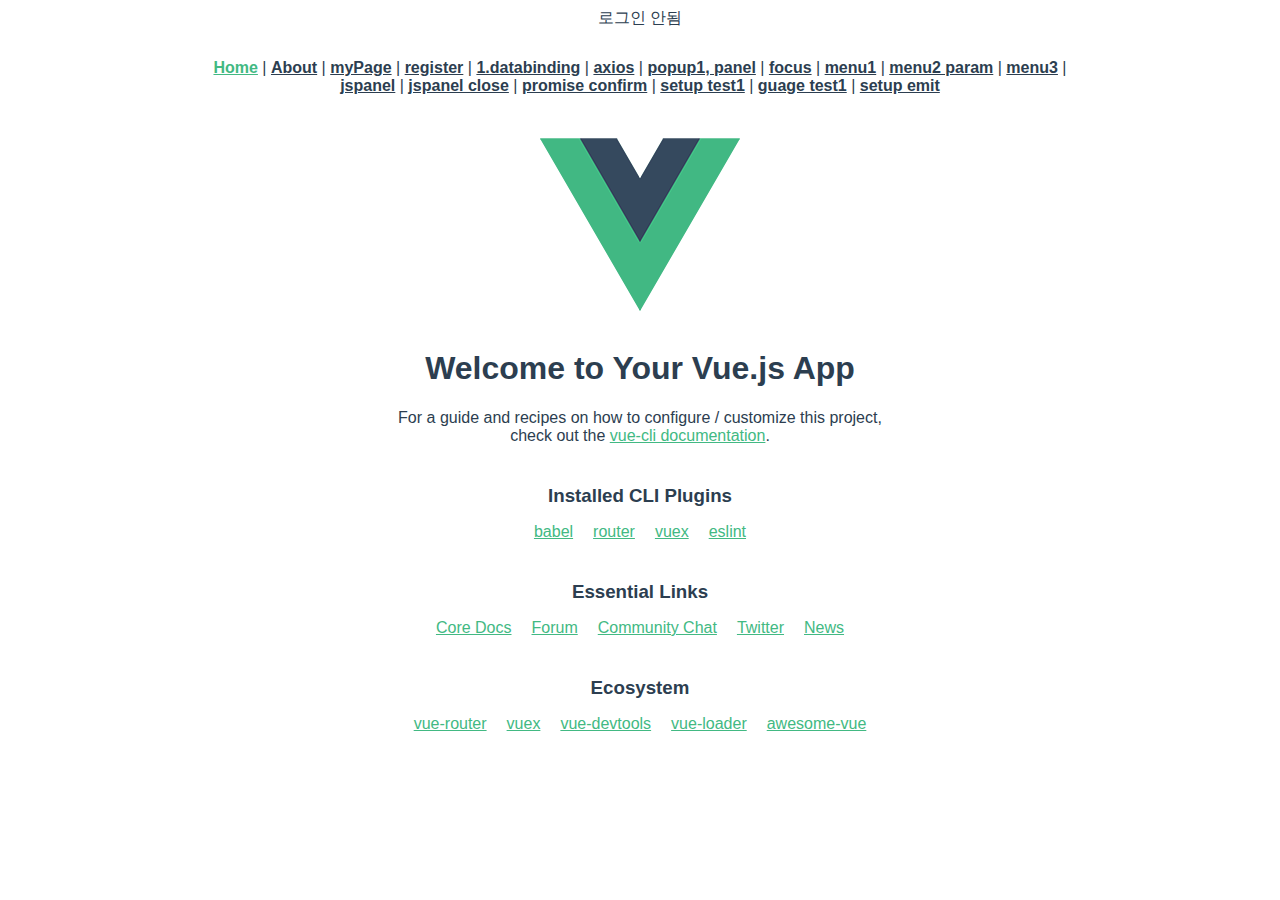
<file: index.html>
<!doctype html><html lang=""><head><meta charset="utf-8"><meta http-equiv="X-UA-Compatible" content="IE=edge"><meta name="viewport" content="width=device-width,initial-scale=1"><link rel="icon" href="/favicon.ico"><title>vue_first1</title><script defer="defer" src="/js/chunk-vendors.fd3fa058.js"></script><script defer="defer" src="/js/app.44df7562.js"></script><link href="/css/chunk-vendors.31531eff.css" rel="stylesheet"><link href="/css/app.967a7807.css" rel="stylesheet"></head><body><noscript><strong>We're sorry but vue_first doesn't work properly without JavaScript enabled. Please enable it to continue.</strong></noscript><div id="app"></div></body></html>
</file>
<file: css/chunk-vendors.31531eff.css>
:root{--surface-a:#fff;--surface-b:#f8f9fa;--surface-c:#e9ecef;--surface-d:#dee2e6;--surface-e:#fff;--surface-f:#fff;--text-color:#495057;--text-color-secondary:#6c757d;--primary-color:#2196f3;--primary-color-text:#fff;--font-family:-apple-system,BlinkMacSystemFont,Segoe UI,Roboto,Helvetica,Arial,sans-serif,Apple Color Emoji,Segoe UI Emoji,Segoe UI Symbol;--surface-0:#fff;--surface-50:#fafafa;--surface-100:#f5f5f5;--surface-200:#eee;--surface-300:#e0e0e0;--surface-400:#bdbdbd;--surface-500:#9e9e9e;--surface-600:#757575;--surface-700:#616161;--surface-800:#424242;--surface-900:#212121;--gray-50:#fafafa;--gray-100:#f5f5f5;--gray-200:#eee;--gray-300:#e0e0e0;--gray-400:#bdbdbd;--gray-500:#9e9e9e;--gray-600:#757575;--gray-700:#616161;--gray-800:#424242;--gray-900:#212121;--content-padding:1rem;--inline-spacing:0.5rem;--border-radius:3px;--surface-ground:#f8f9fa;--surface-section:#fff;--surface-card:#fff;--surface-overlay:#fff;--surface-border:#dee2e6;--surface-hover:#e9ecef;--focus-ring:0 0 0 0.2rem #a6d5fa;--maskbg:rgba(0,0,0,.4)}*{box-sizing:border-box}.p-component{font-family:-apple-system,BlinkMacSystemFont,Segoe UI,Roboto,Helvetica,Arial,sans-serif,Apple Color Emoji,Segoe UI Emoji,Segoe UI Symbol;font-size:1rem;font-weight:400}.p-component-overlay{background-color:rgba(0,0,0,.4);transition-duration:.2s}.p-component:disabled,.p-disabled{opacity:.6}.p-error{color:#f44336}.p-text-secondary{color:#6c757d}.p-link,.pi{font-size:1rem}.p-link{font-family:-apple-system,BlinkMacSystemFont,Segoe UI,Roboto,Helvetica,Arial,sans-serif,Apple Color Emoji,Segoe UI Emoji,Segoe UI Symbol;border-radius:3px}.p-link:focus{outline:0 none;outline-offset:0;box-shadow:0 0 0 .2rem #a6d5fa}.p-component-overlay-enter{-webkit-animation:p-component-overlay-enter-animation .15s forwards;animation:p-component-overlay-enter-animation .15s forwards}.p-component-overlay-leave{-webkit-animation:p-component-overlay-leave-animation .15s forwards;animation:p-component-overlay-leave-animation .15s forwards}@-webkit-keyframes p-component-overlay-enter-animation{0%{background-color:transparent}to{background-color:var(--maskbg)}}@keyframes p-component-overlay-enter-animation{0%{background-color:transparent}to{background-color:var(--maskbg)}}@-webkit-keyframes p-component-overlay-leave-animation{0%{background-color:var(--maskbg)}to{background-color:transparent}}@keyframes p-component-overlay-leave-animation{0%{background-color:var(--maskbg)}to{background-color:transparent}}:root{--blue-50:#f4fafe;--blue-100:#cae6fc;--blue-200:#a0d2fa;--blue-300:#75bef8;--blue-400:#4baaf5;--blue-500:#2196f3;--blue-600:#1c80cf;--blue-700:#1769aa;--blue-800:#125386;--blue-900:#0d3c61;--green-50:#f6fbf6;--green-100:#d4ecd5;--green-200:#b2ddb4;--green-300:#90cd93;--green-400:#6ebe71;--green-500:#4caf50;--green-600:#419544;--green-700:#357b38;--green-800:#2a602c;--green-900:#1e4620;--yellow-50:#fffcf5;--yellow-100:#fef0cd;--yellow-200:#fde4a5;--yellow-300:#fdd87d;--yellow-400:#fccc55;--yellow-500:#fbc02d;--yellow-600:#d5a326;--yellow-700:#b08620;--yellow-800:#8a6a19;--yellow-900:#644d12;--cyan-50:#f2fcfd;--cyan-100:#c2eff5;--cyan-200:#91e2ed;--cyan-300:#61d5e4;--cyan-400:#30c9dc;--cyan-500:#00bcd4;--cyan-600:#00a0b4;--cyan-700:#008494;--cyan-800:#006775;--cyan-900:#004b55;--pink-50:#fef4f7;--pink-100:#fac9da;--pink-200:#f69ebc;--pink-300:#f1749e;--pink-400:#ed4981;--pink-500:#e91e63;--pink-600:#c61a54;--pink-700:#a31545;--pink-800:#801136;--pink-900:#5d0c28;--indigo-50:#f5f6fb;--indigo-100:#d1d5ed;--indigo-200:#acb4df;--indigo-300:#8893d1;--indigo-400:#6372c3;--indigo-500:#3f51b5;--indigo-600:#36459a;--indigo-700:#2c397f;--indigo-800:#232d64;--indigo-900:#192048;--teal-50:#f2faf9;--teal-100:#c2e6e2;--teal-200:#91d2cc;--teal-300:#61beb5;--teal-400:#30aa9f;--teal-500:#009688;--teal-600:#008074;--teal-700:#00695f;--teal-800:#00534b;--teal-900:#003c36;--orange-50:#fff8f2;--orange-100:#fde0c2;--orange-200:#fbc791;--orange-300:#f9ae61;--orange-400:#f79530;--orange-500:#f57c00;--orange-600:#d06900;--orange-700:#ac5700;--orange-800:#874400;--orange-900:#623200;--bluegray-50:#f7f9f9;--bluegray-100:#d9e0e3;--bluegray-200:#bbc7cd;--bluegray-300:#9caeb7;--bluegray-400:#7e96a1;--bluegray-500:#607d8b;--bluegray-600:#526a76;--bluegray-700:#435861;--bluegray-800:#35454c;--bluegray-900:#263238;--purple-50:#faf4fb;--purple-100:#e7cbec;--purple-200:#d4a2dd;--purple-300:#c279ce;--purple-400:#af50bf;--purple-500:#9c27b0;--purple-600:#852196;--purple-700:#6d1b7b;--purple-800:#561561;--purple-900:#3e1046;--red-50:#fff5f5;--red-100:#ffd1ce;--red-200:#ffada7;--red-300:#ff8980;--red-400:#ff6459;--red-500:#ff4032;--red-600:#d9362b;--red-700:#b32d23;--red-800:#8c231c;--red-900:#661a14;--primary-50:#f4fafe;--primary-100:#cae6fc;--primary-200:#a0d2fa;--primary-300:#75bef8;--primary-400:#4baaf5;--primary-500:#2196f3;--primary-600:#1c80cf;--primary-700:#1769aa;--primary-800:#125386;--primary-900:#0d3c61}.p-autocomplete .p-autocomplete-loader{right:.5rem}.p-autocomplete.p-autocomplete-dd .p-autocomplete-loader{right:2.857rem}.p-autocomplete .p-autocomplete-multiple-container{padding:.25rem .5rem}.p-autocomplete .p-autocomplete-multiple-container:not(.p-disabled):hover{border-color:#2196f3}.p-autocomplete .p-autocomplete-multiple-container:not(.p-disabled).p-focus{outline:0 none;outline-offset:0;box-shadow:0 0 0 .2rem #a6d5fa;border-color:#2196f3}.p-autocomplete .p-autocomplete-multiple-container .p-autocomplete-input-token{padding:.25rem 0}.p-autocomplete .p-autocomplete-multiple-container .p-autocomplete-input-token input{font-family:-apple-system,BlinkMacSystemFont,Segoe UI,Roboto,Helvetica,Arial,sans-serif,Apple Color Emoji,Segoe UI Emoji,Segoe UI Symbol;font-size:1rem;color:#495057;padding:0;margin:0}.p-autocomplete .p-autocomplete-multiple-container .p-autocomplete-token{padding:.25rem .5rem;margin-right:.5rem;background:#dee2e6;color:#495057;border-radius:16px}.p-autocomplete .p-autocomplete-multiple-container .p-autocomplete-token .p-autocomplete-token-icon{margin-left:.5rem}.p-autocomplete.p-invalid.p-component>.p-inputtext{border-color:#f44336}.p-autocomplete-panel{background:#fff;color:#495057;border:0 none;border-radius:3px;box-shadow:0 2px 4px -1px rgba(0,0,0,.2),0 4px 5px 0 rgba(0,0,0,.14),0 1px 10px 0 rgba(0,0,0,.12)}.p-autocomplete-panel .p-autocomplete-items{padding:.5rem 0}.p-autocomplete-panel .p-autocomplete-items .p-autocomplete-item{margin:0;padding:.5rem 1rem;border:0 none;color:#495057;background:transparent;transition:box-shadow .2s;border-radius:0}.p-autocomplete-panel .p-autocomplete-items .p-autocomplete-item:hover{color:#495057;background:#e9ecef}.p-autocomplete-panel .p-autocomplete-items .p-autocomplete-item.p-highlight{color:#495057;background:#e3f2fd}.p-autocomplete-panel .p-autocomplete-items .p-autocomplete-item-group{margin:0;padding:.75rem 1rem;color:#495057;background:#fff;font-weight:600}.p-calendar.p-invalid.p-component>.p-inputtext{border-color:#f44336}.p-datepicker{padding:.5rem;background:#fff;color:#495057;border:1px solid #ced4da;border-radius:3px}.p-datepicker:not(.p-datepicker-inline){background:#fff;border:0 none;box-shadow:0 2px 4px -1px rgba(0,0,0,.2),0 4px 5px 0 rgba(0,0,0,.14),0 1px 10px 0 rgba(0,0,0,.12)}.p-datepicker:not(.p-datepicker-inline) .p-datepicker-header{background:#fff}.p-datepicker .p-datepicker-header{padding:.5rem;color:#495057;background:#fff;font-weight:600;margin:0;border-bottom:1px solid #dee2e6;border-top-right-radius:3px;border-top-left-radius:3px}.p-datepicker .p-datepicker-header .p-datepicker-next,.p-datepicker .p-datepicker-header .p-datepicker-prev{width:2rem;height:2rem;color:#6c757d;border:0 none;background:transparent;border-radius:50%;transition:background-color .2s,color .2s,box-shadow .2s}.p-datepicker .p-datepicker-header .p-datepicker-next:enabled:hover,.p-datepicker .p-datepicker-header .p-datepicker-prev:enabled:hover{color:#495057;border-color:transparent;background:#e9ecef}.p-datepicker .p-datepicker-header .p-datepicker-next:focus,.p-datepicker .p-datepicker-header .p-datepicker-prev:focus{outline:0 none;outline-offset:0;box-shadow:0 0 0 .2rem #a6d5fa}.p-datepicker .p-datepicker-header .p-datepicker-title{line-height:2rem}.p-datepicker .p-datepicker-header .p-datepicker-title .p-datepicker-month,.p-datepicker .p-datepicker-header .p-datepicker-title .p-datepicker-year{color:#495057;transition:background-color .2s,color .2s,box-shadow .2s;font-weight:600;padding:.5rem}.p-datepicker .p-datepicker-header .p-datepicker-title .p-datepicker-month:enabled:hover,.p-datepicker .p-datepicker-header .p-datepicker-title .p-datepicker-year:enabled:hover{color:#2196f3}.p-datepicker .p-datepicker-header .p-datepicker-title .p-datepicker-month{margin-right:.5rem}.p-datepicker table{font-size:1rem;margin:.5rem 0}.p-datepicker table th{padding:.5rem}.p-datepicker table th>span{width:2.5rem;height:2.5rem}.p-datepicker table td{padding:.5rem}.p-datepicker table td>span{width:2.5rem;height:2.5rem;border-radius:50%;transition:box-shadow .2s;border:1px solid transparent}.p-datepicker table td>span.p-highlight{color:#495057;background:#e3f2fd}.p-datepicker table td>span:focus{outline:0 none;outline-offset:0;box-shadow:0 0 0 .2rem #a6d5fa}.p-datepicker table td.p-datepicker-today>span{background:#ced4da;color:#495057;border-color:transparent}.p-datepicker table td.p-datepicker-today>span.p-highlight{color:#495057;background:#e3f2fd}.p-datepicker .p-datepicker-buttonbar{padding:1rem 0;border-top:1px solid #dee2e6}.p-datepicker .p-datepicker-buttonbar .p-button{width:auto}.p-datepicker .p-timepicker{border-top:1px solid #dee2e6;padding:.5rem}.p-datepicker .p-timepicker button{width:2rem;height:2rem;color:#6c757d;border:0 none;background:transparent;border-radius:50%;transition:background-color .2s,color .2s,box-shadow .2s}.p-datepicker .p-timepicker button:enabled:hover{color:#495057;border-color:transparent;background:#e9ecef}.p-datepicker .p-timepicker button:focus{outline:0 none;outline-offset:0;box-shadow:0 0 0 .2rem #a6d5fa}.p-datepicker .p-timepicker button:last-child{margin-top:.2em}.p-datepicker .p-timepicker span{font-size:1.25rem}.p-datepicker .p-timepicker>div{padding:0 .5rem}.p-datepicker.p-datepicker-timeonly .p-timepicker{border-top:0 none}.p-datepicker .p-monthpicker{margin:.5rem 0}.p-datepicker .p-monthpicker .p-monthpicker-month{padding:.5rem;transition:box-shadow .2s;border-radius:3px}.p-datepicker .p-monthpicker .p-monthpicker-month.p-highlight{color:#495057;background:#e3f2fd}.p-datepicker .p-yearpicker{margin:.5rem 0}.p-datepicker .p-yearpicker .p-yearpicker-year{padding:.5rem;transition:box-shadow .2s;border-radius:3px}.p-datepicker .p-yearpicker .p-yearpicker-year.p-highlight{color:#495057;background:#e3f2fd}.p-datepicker.p-datepicker-multiple-month .p-datepicker-group{border-left:1px solid #dee2e6;padding-right:.5rem;padding-left:.5rem;padding-top:0;padding-bottom:0}.p-datepicker.p-datepicker-multiple-month .p-datepicker-group:first-child{padding-left:0;border-left:0 none}.p-datepicker.p-datepicker-multiple-month .p-datepicker-group:last-child{padding-right:0}.p-datepicker:not(.p-disabled) table td span:not(.p-highlight):not(.p-disabled):hover{background:#e9ecef}.p-datepicker:not(.p-disabled) table td span:not(.p-highlight):not(.p-disabled):focus{outline:0 none;outline-offset:0;box-shadow:0 0 0 .2rem #a6d5fa}.p-datepicker:not(.p-disabled) .p-monthpicker .p-monthpicker-month:not(.p-disabled):not(.p-highlight):hover{background:#e9ecef}.p-datepicker:not(.p-disabled) .p-monthpicker .p-monthpicker-month:not(.p-disabled):focus{outline:0 none;outline-offset:0;box-shadow:0 0 0 .2rem #a6d5fa}.p-datepicker:not(.p-disabled) .p-yearpicker .p-yearpicker-year:not(.p-disabled):not(.p-highlight):hover{background:#e9ecef}.p-datepicker:not(.p-disabled) .p-yearpicker .p-yearpicker-year:not(.p-disabled):focus{outline:0 none;outline-offset:0;box-shadow:0 0 0 .2rem #a6d5fa}@media screen and (max-width:769px){.p-datepicker table td,.p-datepicker table th{padding:0}}.p-cascadeselect{background:#fff;border:1px solid #ced4da;transition:background-color .2s,color .2s,border-color .2s,box-shadow .2s;border-radius:3px}.p-cascadeselect:not(.p-disabled):hover{border-color:#2196f3}.p-cascadeselect:not(.p-disabled).p-focus{outline:0 none;outline-offset:0;box-shadow:0 0 0 .2rem #a6d5fa;border-color:#2196f3}.p-cascadeselect .p-cascadeselect-label{background:transparent;border:0 none;padding:.5rem .5rem}.p-cascadeselect .p-cascadeselect-label.p-placeholder{color:#6c757d}.p-cascadeselect .p-cascadeselect-label:enabled:focus{outline:0 none;box-shadow:none}.p-cascadeselect .p-cascadeselect-trigger{background:transparent;color:#6c757d;width:2.357rem;border-top-right-radius:3px;border-bottom-right-radius:3px}.p-cascadeselect.p-invalid.p-component{border-color:#f44336}.p-cascadeselect-panel{background:#fff;color:#495057;border:0 none;border-radius:3px;box-shadow:0 2px 4px -1px rgba(0,0,0,.2),0 4px 5px 0 rgba(0,0,0,.14),0 1px 10px 0 rgba(0,0,0,.12)}.p-cascadeselect-panel .p-cascadeselect-items{padding:.5rem 0}.p-cascadeselect-panel .p-cascadeselect-items .p-cascadeselect-item{margin:0;border:0 none;color:#495057;background:transparent;transition:box-shadow .2s;border-radius:0}.p-cascadeselect-panel .p-cascadeselect-items .p-cascadeselect-item .p-cascadeselect-item-content{padding:.5rem 1rem}.p-cascadeselect-panel .p-cascadeselect-items .p-cascadeselect-item .p-cascadeselect-item-content:focus{outline:0 none;outline-offset:0;box-shadow:inset 0 0 0 .15rem #a6d5fa}.p-cascadeselect-panel .p-cascadeselect-items .p-cascadeselect-item.p-highlight{color:#495057;background:#e3f2fd}.p-cascadeselect-panel .p-cascadeselect-items .p-cascadeselect-item:not(.p-highlight):not(.p-disabled):hover{color:#495057;background:#e9ecef}.p-cascadeselect-panel .p-cascadeselect-items .p-cascadeselect-item .p-cascadeselect-group-icon{font-size:.875rem}.p-input-filled .p-cascadeselect{background:#f8f9fa}.p-input-filled .p-cascadeselect:not(.p-disabled):hover{background-color:#f8f9fa}.p-input-filled .p-cascadeselect:not(.p-disabled).p-focus{background-color:#fff}.p-checkbox{width:20px;height:20px}.p-checkbox .p-checkbox-box{border:2px solid #ced4da;background:#fff;width:20px;height:20px;color:#495057;border-radius:3px;transition:background-color .2s,color .2s,border-color .2s,box-shadow .2s}.p-checkbox .p-checkbox-box .p-checkbox-icon{transition-duration:.2s;color:#fff;font-size:14px}.p-checkbox .p-checkbox-box.p-highlight{border-color:#2196f3;background:#2196f3}.p-checkbox:not(.p-checkbox-disabled) .p-checkbox-box:hover{border-color:#2196f3}.p-checkbox:not(.p-checkbox-disabled) .p-checkbox-box.p-focus{outline:0 none;outline-offset:0;box-shadow:0 0 0 .2rem #a6d5fa;border-color:#2196f3}.p-checkbox:not(.p-checkbox-disabled) .p-checkbox-box.p-highlight:hover{border-color:#0b7ad1;background:#0b7ad1;color:#fff}.p-checkbox.p-invalid>.p-checkbox-box{border-color:#f44336}.p-input-filled .p-checkbox .p-checkbox-box{background-color:#f8f9fa}.p-input-filled .p-checkbox .p-checkbox-box.p-highlight{background:#2196f3}.p-input-filled .p-checkbox:not(.p-checkbox-disabled) .p-checkbox-box:hover{background-color:#f8f9fa}.p-input-filled .p-checkbox:not(.p-checkbox-disabled) .p-checkbox-box.p-highlight:hover{background:#0b7ad1}.p-chips .p-chips-multiple-container{padding:.25rem .5rem}.p-chips .p-chips-multiple-container:not(.p-disabled):hover{border-color:#2196f3}.p-chips .p-chips-multiple-container:not(.p-disabled).p-focus{outline:0 none;outline-offset:0;box-shadow:0 0 0 .2rem #a6d5fa;border-color:#2196f3}.p-chips .p-chips-multiple-container .p-chips-token{padding:.25rem .5rem;margin-right:.5rem;background:#dee2e6;color:#495057;border-radius:16px}.p-chips .p-chips-multiple-container .p-chips-token .p-chips-token-icon{margin-left:.5rem}.p-chips .p-chips-multiple-container .p-chips-input-token{padding:.25rem 0}.p-chips .p-chips-multiple-container .p-chips-input-token input{font-family:-apple-system,BlinkMacSystemFont,Segoe UI,Roboto,Helvetica,Arial,sans-serif,Apple Color Emoji,Segoe UI Emoji,Segoe UI Symbol;font-size:1rem;color:#495057;padding:0;margin:0}.p-chips.p-invalid.p-component>.p-inputtext{border-color:#f44336}.p-colorpicker-preview{width:2rem;height:2rem}.p-colorpicker-panel{background:#323232;border:1px solid #191919}.p-colorpicker-panel .p-colorpicker-color-handle,.p-colorpicker-panel .p-colorpicker-hue-handle{border-color:#fff}.p-colorpicker-overlay-panel{box-shadow:0 2px 4px -1px rgba(0,0,0,.2),0 4px 5px 0 rgba(0,0,0,.14),0 1px 10px 0 rgba(0,0,0,.12)}.p-dropdown{background:#fff;border:1px solid #ced4da;transition:background-color .2s,color .2s,border-color .2s,box-shadow .2s;border-radius:3px}.p-dropdown:not(.p-disabled):hover{border-color:#2196f3}.p-dropdown:not(.p-disabled).p-focus{outline:0 none;outline-offset:0;box-shadow:0 0 0 .2rem #a6d5fa;border-color:#2196f3}.p-dropdown.p-dropdown-clearable .p-dropdown-label{padding-right:1.5rem}.p-dropdown .p-dropdown-label{background:transparent;border:0 none}.p-dropdown .p-dropdown-label.p-placeholder{color:#6c757d}.p-dropdown .p-dropdown-label:enabled:focus{outline:0 none;box-shadow:none}.p-dropdown .p-dropdown-trigger{background:transparent;color:#6c757d;width:2.357rem;border-top-right-radius:3px;border-bottom-right-radius:3px}.p-dropdown .p-dropdown-clear-icon{color:#6c757d;right:2.357rem}.p-dropdown.p-invalid.p-component{border-color:#f44336}.p-dropdown-panel{background:#fff;color:#495057;border:0 none;border-radius:3px;box-shadow:0 2px 4px -1px rgba(0,0,0,.2),0 4px 5px 0 rgba(0,0,0,.14),0 1px 10px 0 rgba(0,0,0,.12)}.p-dropdown-panel .p-dropdown-header{padding:.5rem 1rem;border-bottom:0 none;color:#495057;background:#f8f9fa;margin:0;border-top-right-radius:3px;border-top-left-radius:3px}.p-dropdown-panel .p-dropdown-header .p-dropdown-filter{padding-right:1.5rem;margin-right:-1.5rem}.p-dropdown-panel .p-dropdown-header .p-dropdown-filter-icon{right:.5rem;color:#6c757d}.p-dropdown-panel .p-dropdown-items{padding:.5rem 0}.p-dropdown-panel .p-dropdown-items .p-dropdown-item{margin:0;padding:.5rem 1rem;border:0 none;color:#495057;background:transparent;transition:box-shadow .2s;border-radius:0}.p-dropdown-panel .p-dropdown-items .p-dropdown-item.p-highlight{color:#495057;background:#e3f2fd}.p-dropdown-panel .p-dropdown-items .p-dropdown-item:not(.p-highlight):not(.p-disabled):hover{color:#495057;background:#e9ecef}.p-dropdown-panel .p-dropdown-items .p-dropdown-item-group{margin:0;padding:.75rem 1rem;color:#495057;background:#fff;font-weight:600}.p-dropdown-panel .p-dropdown-items .p-dropdown-empty-message{padding:.5rem 1rem;color:#495057;background:transparent}.p-input-filled .p-dropdown{background:#f8f9fa}.p-input-filled .p-dropdown:not(.p-disabled):hover{background-color:#f8f9fa}.p-input-filled .p-dropdown:not(.p-disabled).p-focus{background-color:#fff}.p-input-filled .p-dropdown:not(.p-disabled).p-focus .p-inputtext{background-color:transparent}.p-editor-container .p-editor-toolbar{background:#f8f9fa;border-top-right-radius:3px;border-top-left-radius:3px}.p-editor-container .p-editor-toolbar.ql-snow{border:1px solid #dee2e6}.p-editor-container .p-editor-toolbar.ql-snow .ql-stroke{stroke:#6c757d}.p-editor-container .p-editor-toolbar.ql-snow .ql-fill{fill:#6c757d}.p-editor-container .p-editor-toolbar.ql-snow .ql-picker .ql-picker-label{border:0 none;color:#6c757d}.p-editor-container .p-editor-toolbar.ql-snow .ql-picker .ql-picker-label:hover{color:#495057}.p-editor-container .p-editor-toolbar.ql-snow .ql-picker .ql-picker-label:hover .ql-stroke{stroke:#495057}.p-editor-container .p-editor-toolbar.ql-snow .ql-picker .ql-picker-label:hover .ql-fill{fill:#495057}.p-editor-container .p-editor-toolbar.ql-snow .ql-picker.ql-expanded .ql-picker-label{color:#495057}.p-editor-container .p-editor-toolbar.ql-snow .ql-picker.ql-expanded .ql-picker-label .ql-stroke{stroke:#495057}.p-editor-container .p-editor-toolbar.ql-snow .ql-picker.ql-expanded .ql-picker-label .ql-fill{fill:#495057}.p-editor-container .p-editor-toolbar.ql-snow .ql-picker.ql-expanded .ql-picker-options{background:#fff;border:0 none;box-shadow:0 2px 4px -1px rgba(0,0,0,.2),0 4px 5px 0 rgba(0,0,0,.14),0 1px 10px 0 rgba(0,0,0,.12);border-radius:3px;padding:.5rem 0}.p-editor-container .p-editor-toolbar.ql-snow .ql-picker.ql-expanded .ql-picker-options .ql-picker-item{color:#495057}.p-editor-container .p-editor-toolbar.ql-snow .ql-picker.ql-expanded .ql-picker-options .ql-picker-item:hover{color:#495057;background:#e9ecef}.p-editor-container .p-editor-toolbar.ql-snow .ql-picker.ql-expanded:not(.ql-icon-picker) .ql-picker-item{padding:.5rem 1rem}.p-editor-container .p-editor-content{border-bottom-right-radius:3px;border-bottom-left-radius:3px}.p-editor-container .p-editor-content.ql-snow{border:1px solid #dee2e6}.p-editor-container .p-editor-content .ql-editor{background:#fff;color:#495057;border-bottom-right-radius:3px;border-bottom-left-radius:3px}.p-editor-container .ql-snow.ql-toolbar button:focus,.p-editor-container .ql-snow.ql-toolbar button:hover{color:#495057}.p-editor-container .ql-snow.ql-toolbar button:focus .ql-stroke,.p-editor-container .ql-snow.ql-toolbar button:hover .ql-stroke{stroke:#495057}.p-editor-container .ql-snow.ql-toolbar button:focus .ql-fill,.p-editor-container .ql-snow.ql-toolbar button:hover .ql-fill{fill:#495057}.p-editor-container .ql-snow.ql-toolbar .ql-picker-item.ql-selected,.p-editor-container .ql-snow.ql-toolbar .ql-picker-label.ql-active,.p-editor-container .ql-snow.ql-toolbar button.ql-active{color:#2196f3}.p-editor-container .ql-snow.ql-toolbar .ql-picker-item.ql-selected .ql-stroke,.p-editor-container .ql-snow.ql-toolbar .ql-picker-label.ql-active .ql-stroke,.p-editor-container .ql-snow.ql-toolbar button.ql-active .ql-stroke{stroke:#2196f3}.p-editor-container .ql-snow.ql-toolbar .ql-picker-item.ql-selected .ql-fill,.p-editor-container .ql-snow.ql-toolbar .ql-picker-label.ql-active .ql-fill,.p-editor-container .ql-snow.ql-toolbar button.ql-active .ql-fill{fill:#2196f3}.p-editor-container .ql-snow.ql-toolbar .ql-picker-item.ql-selected .ql-picker-label,.p-editor-container .ql-snow.ql-toolbar .ql-picker-label.ql-active .ql-picker-label,.p-editor-container .ql-snow.ql-toolbar button.ql-active .ql-picker-label{color:#2196f3}.p-inputgroup-addon{background:#e9ecef;color:#6c757d;border-top:1px solid #ced4da;border-left:1px solid #ced4da;border-bottom:1px solid #ced4da;padding:.5rem .5rem;min-width:2.357rem}.p-inputgroup-addon:last-child{border-right:1px solid #ced4da}.p-inputgroup>.p-component,.p-inputgroup>.p-float-label>.p-component,.p-inputgroup>.p-inputwrapper>.p-inputtext{border-radius:0;margin:0}.p-inputgroup>.p-component+.p-inputgroup-addon,.p-inputgroup>.p-float-label>.p-component+.p-inputgroup-addon,.p-inputgroup>.p-inputwrapper>.p-inputtext+.p-inputgroup-addon{border-left:0 none}.p-inputgroup>.p-component:focus,.p-inputgroup>.p-component:focus~label,.p-inputgroup>.p-float-label>.p-component:focus,.p-inputgroup>.p-float-label>.p-component:focus~label,.p-inputgroup>.p-inputwrapper>.p-inputtext:focus,.p-inputgroup>.p-inputwrapper>.p-inputtext:focus~label{z-index:1}.p-inputgroup .p-float-label:first-child input,.p-inputgroup button:first-child,.p-inputgroup input:first-child,.p-inputgroup-addon:first-child,.p-inputgroup>.p-inputwrapper:first-child,.p-inputgroup>.p-inputwrapper:first-child>.p-inputtext{border-top-left-radius:3px;border-bottom-left-radius:3px}.p-inputgroup .p-float-label:last-child input,.p-inputgroup button:last-child,.p-inputgroup input:last-child,.p-inputgroup-addon:last-child,.p-inputgroup>.p-inputwrapper:last-child,.p-inputgroup>.p-inputwrapper:last-child>.p-inputtext{border-top-right-radius:3px;border-bottom-right-radius:3px}.p-fluid .p-inputgroup .p-button{width:auto}.p-fluid .p-inputgroup .p-button.p-button-icon-only{width:2.357rem}.p-inputnumber.p-invalid.p-component>.p-inputtext{border-color:#f44336}.p-inputswitch{width:3rem;height:1.75rem}.p-inputswitch .p-inputswitch-slider{background:#ced4da;transition:background-color .2s,color .2s,border-color .2s,box-shadow .2s;border-radius:30px}.p-inputswitch .p-inputswitch-slider:before{background:#fff;width:1.25rem;height:1.25rem;left:.25rem;margin-top:-.625rem;border-radius:50%;transition-duration:.2s}.p-inputswitch.p-inputswitch-checked .p-inputswitch-slider:before{transform:translateX(1.25rem)}.p-inputswitch.p-focus .p-inputswitch-slider{outline:0 none;outline-offset:0;box-shadow:0 0 0 .2rem #a6d5fa}.p-inputswitch:not(.p-disabled):hover .p-inputswitch-slider{background:#b6bfc8}.p-inputswitch.p-inputswitch-checked .p-inputswitch-slider{background:#2196f3}.p-inputswitch.p-inputswitch-checked .p-inputswitch-slider:before{background:#fff}.p-inputswitch.p-inputswitch-checked:not(.p-disabled):hover .p-inputswitch-slider{background:#0d89ec}.p-inputswitch.p-invalid{border-color:#f44336}.p-inputtext{font-family:-apple-system,BlinkMacSystemFont,Segoe UI,Roboto,Helvetica,Arial,sans-serif,Apple Color Emoji,Segoe UI Emoji,Segoe UI Symbol;font-size:1rem;color:#495057;background:#fff;padding:.5rem .5rem;border:1px solid #ced4da;transition:background-color .2s,color .2s,border-color .2s,box-shadow .2s;-webkit-appearance:none;-moz-appearance:none;appearance:none;border-radius:3px}.p-inputtext:enabled:hover{border-color:#2196f3}.p-inputtext:enabled:focus{outline:0 none;outline-offset:0;box-shadow:0 0 0 .2rem #a6d5fa;border-color:#2196f3}.p-inputtext.p-invalid.p-component{border-color:#f44336}.p-inputtext.p-inputtext-sm{font-size:.875rem;padding:.4375rem .4375rem}.p-inputtext.p-inputtext-lg{font-size:1.25rem;padding:.625rem .625rem}.p-float-label>label{left:.5rem;color:#6c757d;transition-duration:.2s}.p-float-label>.p-invalid+label{color:#f44336}.p-input-icon-left>i:first-of-type{left:.5rem;color:#6c757d}.p-input-icon-left>.p-inputtext{padding-left:2rem}.p-input-icon-left.p-float-label>label{left:2rem}.p-input-icon-right>i:last-of-type{right:.5rem;color:#6c757d}.p-input-icon-right>.p-inputtext{padding-right:2rem}::-webkit-input-placeholder{color:#6c757d}:-moz-placeholder,::-moz-placeholder{color:#6c757d}:-ms-input-placeholder{color:#6c757d}.p-input-filled .p-inputtext,.p-input-filled .p-inputtext:enabled:hover{background-color:#f8f9fa}.p-input-filled .p-inputtext:enabled:focus{background-color:#fff}.p-inputtext-sm .p-inputtext{font-size:.875rem;padding:.4375rem .4375rem}.p-inputtext-lg .p-inputtext{font-size:1.25rem;padding:.625rem .625rem}.p-listbox{background:#fff;color:#495057;border:1px solid #ced4da;border-radius:3px}.p-listbox .p-listbox-header{padding:.5rem 1rem;border-bottom:0 none;color:#495057;background:#f8f9fa;margin:0;border-top-right-radius:3px;border-top-left-radius:3px}.p-listbox .p-listbox-header .p-listbox-filter{padding-right:1.5rem}.p-listbox .p-listbox-header .p-listbox-filter-icon{right:.5rem;color:#6c757d}.p-listbox .p-listbox-list{padding:.5rem 0}.p-listbox .p-listbox-list .p-listbox-item{margin:0;padding:.5rem 1rem;border:0 none;color:#495057;transition:box-shadow .2s;border-radius:0}.p-listbox .p-listbox-list .p-listbox-item.p-highlight{color:#495057;background:#e3f2fd}.p-listbox .p-listbox-list .p-listbox-item:focus{outline:0 none;outline-offset:0;box-shadow:inset 0 0 0 .15rem #a6d5fa}.p-listbox .p-listbox-list .p-listbox-item-group{margin:0;padding:.75rem 1rem;color:#495057;background:#fff;font-weight:600}.p-listbox .p-listbox-list .p-listbox-empty-message{padding:.5rem 1rem;color:#495057;background:transparent}.p-listbox:not(.p-disabled) .p-listbox-item:not(.p-highlight):not(.p-disabled):hover{color:#495057;background:#e9ecef}.p-listbox.p-invalid{border-color:#f44336}.p-multiselect{background:#fff;border:1px solid #ced4da;transition:background-color .2s,color .2s,border-color .2s,box-shadow .2s;border-radius:3px}.p-multiselect:not(.p-disabled):hover{border-color:#2196f3}.p-multiselect:not(.p-disabled).p-focus{outline:0 none;outline-offset:0;box-shadow:0 0 0 .2rem #a6d5fa;border-color:#2196f3}.p-multiselect .p-multiselect-label{padding:.5rem .5rem;transition:background-color .2s,color .2s,border-color .2s,box-shadow .2s}.p-multiselect .p-multiselect-label.p-placeholder{color:#6c757d}.p-multiselect.p-multiselect-chip .p-multiselect-token{padding:.25rem .5rem;margin-right:.5rem;background:#dee2e6;color:#495057;border-radius:16px}.p-multiselect.p-multiselect-chip .p-multiselect-token .p-multiselect-token-icon{margin-left:.5rem}.p-multiselect .p-multiselect-trigger{background:transparent;color:#6c757d;width:2.357rem;border-top-right-radius:3px;border-bottom-right-radius:3px}.p-multiselect.p-invalid.p-component{border-color:#f44336}.p-inputwrapper-filled.p-multiselect.p-multiselect-chip .p-multiselect-label{padding:.25rem .5rem}.p-multiselect-panel{background:#fff;color:#495057;border:0 none;border-radius:3px;box-shadow:0 2px 4px -1px rgba(0,0,0,.2),0 4px 5px 0 rgba(0,0,0,.14),0 1px 10px 0 rgba(0,0,0,.12)}.p-multiselect-panel .p-multiselect-header{padding:.5rem 1rem;border-bottom:0 none;color:#495057;background:#f8f9fa;margin:0;border-top-right-radius:3px;border-top-left-radius:3px}.p-multiselect-panel .p-multiselect-header .p-multiselect-filter-container .p-inputtext{padding-right:1.5rem}.p-multiselect-panel .p-multiselect-header .p-multiselect-filter-container .p-multiselect-filter-icon{right:.5rem;color:#6c757d}.p-multiselect-panel .p-multiselect-header .p-checkbox{margin-right:.5rem}.p-multiselect-panel .p-multiselect-header .p-multiselect-close{margin-left:.5rem;width:2rem;height:2rem;color:#6c757d;border:0 none;background:transparent;border-radius:50%;transition:background-color .2s,color .2s,box-shadow .2s}.p-multiselect-panel .p-multiselect-header .p-multiselect-close:enabled:hover{color:#495057;border-color:transparent;background:#e9ecef}.p-multiselect-panel .p-multiselect-header .p-multiselect-close:focus{outline:0 none;outline-offset:0;box-shadow:0 0 0 .2rem #a6d5fa}.p-multiselect-panel .p-multiselect-items{padding:.5rem 0}.p-multiselect-panel .p-multiselect-items .p-multiselect-item{margin:0;padding:.5rem 1rem;border:0 none;color:#495057;background:transparent;transition:box-shadow .2s;border-radius:0}.p-multiselect-panel .p-multiselect-items .p-multiselect-item.p-highlight{color:#495057;background:#e3f2fd}.p-multiselect-panel .p-multiselect-items .p-multiselect-item:not(.p-highlight):not(.p-disabled):hover{color:#495057;background:#e9ecef}.p-multiselect-panel .p-multiselect-items .p-multiselect-item:focus{outline:0 none;outline-offset:0;box-shadow:inset 0 0 0 .15rem #a6d5fa}.p-multiselect-panel .p-multiselect-items .p-multiselect-item .p-checkbox{margin-right:.5rem}.p-multiselect-panel .p-multiselect-items .p-multiselect-item-group{margin:0;padding:.75rem 1rem;color:#495057;background:#fff;font-weight:600}.p-multiselect-panel .p-multiselect-items .p-multiselect-empty-message{padding:.5rem 1rem;color:#495057;background:transparent}.p-input-filled .p-multiselect{background:#f8f9fa}.p-input-filled .p-multiselect:not(.p-disabled):hover{background-color:#f8f9fa}.p-input-filled .p-multiselect:not(.p-disabled).p-focus{background-color:#fff}.p-password.p-invalid.p-component>.p-inputtext{border-color:#f44336}.p-password-panel{padding:1rem;background:#fff;color:#495057;border:0 none;box-shadow:0 2px 4px -1px rgba(0,0,0,.2),0 4px 5px 0 rgba(0,0,0,.14),0 1px 10px 0 rgba(0,0,0,.12);border-radius:3px}.p-password-panel .p-password-meter{margin-bottom:.5rem;background:#dee2e6}.p-password-panel .p-password-meter .p-password-strength.weak{background:#d32f2f}.p-password-panel .p-password-meter .p-password-strength.medium{background:#fbc02d}.p-password-panel .p-password-meter .p-password-strength.strong{background:#689f38}.p-radiobutton{width:20px;height:20px}.p-radiobutton .p-radiobutton-box{border:2px solid #ced4da;background:#fff;width:20px;height:20px;color:#495057;border-radius:50%;transition:background-color .2s,color .2s,border-color .2s,box-shadow .2s}.p-radiobutton .p-radiobutton-box:not(.p-disabled):not(.p-highlight):hover{border-color:#2196f3}.p-radiobutton .p-radiobutton-box:not(.p-disabled).p-focus{outline:0 none;outline-offset:0;box-shadow:0 0 0 .2rem #a6d5fa;border-color:#2196f3}.p-radiobutton .p-radiobutton-box .p-radiobutton-icon{width:12px;height:12px;transition-duration:.2s;background-color:#fff}.p-radiobutton .p-radiobutton-box.p-highlight{border-color:#2196f3;background:#2196f3}.p-radiobutton .p-radiobutton-box.p-highlight:not(.p-disabled):hover{border-color:#0b7ad1;background:#0b7ad1;color:#fff}.p-radiobutton.p-invalid>.p-radiobutton-box{border-color:#f44336}.p-radiobutton:focus{outline:0 none}.p-input-filled .p-radiobutton .p-radiobutton-box,.p-input-filled .p-radiobutton .p-radiobutton-box:not(.p-disabled):hover{background-color:#f8f9fa}.p-input-filled .p-radiobutton .p-radiobutton-box.p-highlight{background:#2196f3}.p-input-filled .p-radiobutton .p-radiobutton-box.p-highlight:not(.p-disabled):hover{background:#0b7ad1}.p-rating .p-rating-icon{color:#495057;margin-left:.5rem;transition:background-color .2s,color .2s,border-color .2s,box-shadow .2s;font-size:1.143rem}.p-rating .p-rating-icon.p-rating-cancel{color:#e74c3c}.p-rating .p-rating-icon:focus{outline:0 none;outline-offset:0;box-shadow:0 0 0 .2rem #a6d5fa}.p-rating .p-rating-icon:first-child{margin-left:0}.p-rating .p-rating-icon.pi-star-fill,.p-rating:not(.p-disabled):not(.p-readonly) .p-rating-icon:hover{color:#2196f3}.p-rating:not(.p-disabled):not(.p-readonly) .p-rating-icon.p-rating-cancel:hover{color:#c0392b}.p-selectbutton .p-button{background:#fff;border:1px solid #ced4da;color:#495057;transition:background-color .2s,color .2s,border-color .2s,box-shadow .2s}.p-selectbutton .p-button .p-button-icon-left,.p-selectbutton .p-button .p-button-icon-right{color:#6c757d}.p-selectbutton .p-button:not(.p-disabled):not(.p-highlight):hover{background:#e9ecef;border-color:#ced4da;color:#495057}.p-selectbutton .p-button:not(.p-disabled):not(.p-highlight):hover .p-button-icon-left,.p-selectbutton .p-button:not(.p-disabled):not(.p-highlight):hover .p-button-icon-right{color:#6c757d}.p-selectbutton .p-button.p-highlight{background:#2196f3;border-color:#2196f3;color:#fff}.p-selectbutton .p-button.p-highlight .p-button-icon-left,.p-selectbutton .p-button.p-highlight .p-button-icon-right{color:#fff}.p-selectbutton .p-button.p-highlight:hover{background:#0d89ec;border-color:#0d89ec;color:#fff}.p-selectbutton .p-button.p-highlight:hover .p-button-icon-left,.p-selectbutton .p-button.p-highlight:hover .p-button-icon-right{color:#fff}.p-selectbutton.p-invalid>.p-button{border-color:#f44336}.p-slider{background:#dee2e6;border:0 none;border-radius:3px}.p-slider.p-slider-horizontal{height:.286rem}.p-slider.p-slider-horizontal .p-slider-handle{margin-top:-.5715rem;margin-left:-.5715rem}.p-slider.p-slider-vertical{width:.286rem}.p-slider.p-slider-vertical .p-slider-handle{margin-left:-.5715rem;margin-bottom:-.5715rem}.p-slider .p-slider-handle{height:1.143rem;width:1.143rem;background:#fff;border:2px solid #2196f3;border-radius:50%;transition:background-color .2s,color .2s,border-color .2s,box-shadow .2s}.p-slider .p-slider-handle:focus{outline:0 none;outline-offset:0;box-shadow:0 0 0 .2rem #a6d5fa}.p-slider .p-slider-range{background:#2196f3}.p-slider:not(.p-disabled) .p-slider-handle:hover{background:#2196f3;border-color:#2196f3}.p-treeselect{background:#fff;border:1px solid #ced4da;transition:background-color .2s,color .2s,border-color .2s,box-shadow .2s;border-radius:3px}.p-treeselect:not(.p-disabled):hover{border-color:#2196f3}.p-treeselect:not(.p-disabled).p-focus{outline:0 none;outline-offset:0;box-shadow:0 0 0 .2rem #a6d5fa;border-color:#2196f3}.p-treeselect .p-treeselect-label{padding:.5rem .5rem;transition:background-color .2s,color .2s,border-color .2s,box-shadow .2s}.p-treeselect .p-treeselect-label.p-placeholder{color:#6c757d}.p-treeselect.p-treeselect-chip .p-treeselect-token{padding:.25rem .5rem;margin-right:.5rem;background:#dee2e6;color:#495057;border-radius:16px}.p-treeselect .p-treeselect-trigger{background:transparent;color:#6c757d;width:2.357rem;border-top-right-radius:3px;border-bottom-right-radius:3px}.p-treeselect.p-invalid.p-component{border-color:#f44336}.p-inputwrapper-filled.p-treeselect.p-treeselect-chip .p-treeselect-label{padding:.25rem .5rem}.p-treeselect-panel{background:#fff;color:#495057;border:0 none;border-radius:3px;box-shadow:0 2px 4px -1px rgba(0,0,0,.2),0 4px 5px 0 rgba(0,0,0,.14),0 1px 10px 0 rgba(0,0,0,.12)}.p-treeselect-panel .p-treeselect-items-wrapper .p-tree{border:0 none}.p-treeselect-panel .p-treeselect-items-wrapper .p-treeselect-empty-message{padding:.5rem 1rem;color:#495057;background:transparent}.p-input-filled .p-treeselect{background:#f8f9fa}.p-input-filled .p-treeselect:not(.p-disabled):hover{background-color:#f8f9fa}.p-input-filled .p-treeselect:not(.p-disabled).p-focus{background-color:#fff}.p-togglebutton.p-button{background:#fff;border:1px solid #ced4da;color:#495057;transition:background-color .2s,color .2s,border-color .2s,box-shadow .2s}.p-togglebutton.p-button .p-button-icon-left,.p-togglebutton.p-button .p-button-icon-right{color:#6c757d}.p-togglebutton.p-button:not(.p-disabled):not(.p-highlight):hover{background:#e9ecef;border-color:#ced4da;color:#495057}.p-togglebutton.p-button:not(.p-disabled):not(.p-highlight):hover .p-button-icon-left,.p-togglebutton.p-button:not(.p-disabled):not(.p-highlight):hover .p-button-icon-right{color:#6c757d}.p-togglebutton.p-button.p-highlight{background:#2196f3;border-color:#2196f3;color:#fff}.p-togglebutton.p-button.p-highlight .p-button-icon-left,.p-togglebutton.p-button.p-highlight .p-button-icon-right{color:#fff}.p-togglebutton.p-button.p-highlight:hover{background:#0d89ec;border-color:#0d89ec;color:#fff}.p-togglebutton.p-button.p-highlight:hover .p-button-icon-left,.p-togglebutton.p-button.p-highlight:hover .p-button-icon-right{color:#fff}.p-togglebutton.p-button.p-invalid>.p-button{border-color:#f44336}.p-button{color:#fff;background:#2196f3;border:1px solid #2196f3;padding:.5rem 1rem;font-size:1rem;transition:background-color .2s,color .2s,border-color .2s,box-shadow .2s;border-radius:3px}.p-button:enabled:hover{background:#0d89ec;color:#fff;border-color:#0d89ec}.p-button:enabled:active{background:#0b7ad1;color:#fff;border-color:#0b7ad1}.p-button.p-button-outlined{background-color:transparent;color:#2196f3;border:1px solid}.p-button.p-button-outlined:enabled:hover{background:rgba(33,150,243,.04);color:#2196f3;border:1px solid}.p-button.p-button-outlined:enabled:active{background:rgba(33,150,243,.16);color:#2196f3;border:1px solid}.p-button.p-button-outlined.p-button-plain{color:#6c757d;border-color:#6c757d}.p-button.p-button-outlined.p-button-plain:enabled:hover{background:#e9ecef;color:#6c757d}.p-button.p-button-outlined.p-button-plain:enabled:active{background:#dee2e6;color:#6c757d}.p-button.p-button-text{background-color:transparent;color:#2196f3;border-color:transparent}.p-button.p-button-text:enabled:hover{background:rgba(33,150,243,.04);color:#2196f3;border-color:transparent}.p-button.p-button-text:enabled:active{background:rgba(33,150,243,.16);color:#2196f3;border-color:transparent}.p-button.p-button-text.p-button-plain{color:#6c757d}.p-button.p-button-text.p-button-plain:enabled:hover{background:#e9ecef;color:#6c757d}.p-button.p-button-text.p-button-plain:enabled:active{background:#dee2e6;color:#6c757d}.p-button:focus{outline:0 none;outline-offset:0;box-shadow:0 0 0 .2rem #a6d5fa}.p-button .p-button-icon-left{margin-right:.5rem}.p-button .p-button-icon-right{margin-left:.5rem}.p-button .p-button-icon-bottom{margin-top:.5rem}.p-button .p-button-icon-top{margin-bottom:.5rem}.p-button .p-badge{margin-left:.5rem;min-width:1rem;height:1rem;line-height:1rem;color:#2196f3;background-color:#fff}.p-button.p-button-raised{box-shadow:0 3px 1px -2px rgba(0,0,0,.2),0 2px 2px 0 rgba(0,0,0,.14),0 1px 5px 0 rgba(0,0,0,.12)}.p-button.p-button-rounded{border-radius:2rem}.p-button.p-button-icon-only{width:2.357rem;padding:.5rem 0}.p-button.p-button-icon-only .p-button-icon-left,.p-button.p-button-icon-only .p-button-icon-right{margin:0}.p-button.p-button-icon-only.p-button-rounded{border-radius:50%;height:2.357rem}.p-button.p-button-sm{font-size:.875rem;padding:.4375rem .875rem}.p-button.p-button-sm .p-button-icon{font-size:.875rem}.p-button.p-button-lg{font-size:1.25rem;padding:.625rem 1.25rem}.p-button.p-button-lg .p-button-icon{font-size:1.25rem}.p-button.p-button-loading-label-only .p-button-label{margin-left:.5rem}.p-button.p-button-loading-label-only .p-button-loading-icon{margin-right:0}.p-fluid .p-button{width:100%}.p-fluid .p-button-icon-only{width:2.357rem}.p-fluid .p-buttonset{display:flex}.p-fluid .p-buttonset .p-button{flex:1}.p-button.p-button-secondary,.p-buttonset.p-button-secondary>.p-button,.p-splitbutton.p-button-secondary>.p-button{color:#fff;background:#607d8b;border:1px solid #607d8b}.p-button.p-button-secondary:enabled:hover,.p-buttonset.p-button-secondary>.p-button:enabled:hover,.p-splitbutton.p-button-secondary>.p-button:enabled:hover{background:#56717d;color:#fff;border-color:#56717d}.p-button.p-button-secondary:enabled:focus,.p-buttonset.p-button-secondary>.p-button:enabled:focus,.p-splitbutton.p-button-secondary>.p-button:enabled:focus{box-shadow:0 0 0 .2rem #beccd2}.p-button.p-button-secondary:enabled:active,.p-buttonset.p-button-secondary>.p-button:enabled:active,.p-splitbutton.p-button-secondary>.p-button:enabled:active{background:#4d646f;color:#fff;border-color:#4d646f}.p-button.p-button-secondary.p-button-outlined,.p-buttonset.p-button-secondary>.p-button.p-button-outlined,.p-splitbutton.p-button-secondary>.p-button.p-button-outlined{background-color:transparent;color:#607d8b;border:1px solid}.p-button.p-button-secondary.p-button-outlined:enabled:hover,.p-buttonset.p-button-secondary>.p-button.p-button-outlined:enabled:hover,.p-splitbutton.p-button-secondary>.p-button.p-button-outlined:enabled:hover{background:rgba(96,125,139,.04);color:#607d8b;border:1px solid}.p-button.p-button-secondary.p-button-outlined:enabled:active,.p-buttonset.p-button-secondary>.p-button.p-button-outlined:enabled:active,.p-splitbutton.p-button-secondary>.p-button.p-button-outlined:enabled:active{background:rgba(96,125,139,.16);color:#607d8b;border:1px solid}.p-button.p-button-secondary.p-button-text,.p-buttonset.p-button-secondary>.p-button.p-button-text,.p-splitbutton.p-button-secondary>.p-button.p-button-text{background-color:transparent;color:#607d8b;border-color:transparent}.p-button.p-button-secondary.p-button-text:enabled:hover,.p-buttonset.p-button-secondary>.p-button.p-button-text:enabled:hover,.p-splitbutton.p-button-secondary>.p-button.p-button-text:enabled:hover{background:rgba(96,125,139,.04);border-color:transparent;color:#607d8b}.p-button.p-button-secondary.p-button-text:enabled:active,.p-buttonset.p-button-secondary>.p-button.p-button-text:enabled:active,.p-splitbutton.p-button-secondary>.p-button.p-button-text:enabled:active{background:rgba(96,125,139,.16);border-color:transparent;color:#607d8b}.p-button.p-button-info,.p-buttonset.p-button-info>.p-button,.p-splitbutton.p-button-info>.p-button{color:#fff;background:#0288d1;border:1px solid #0288d1}.p-button.p-button-info:enabled:hover,.p-buttonset.p-button-info>.p-button:enabled:hover,.p-splitbutton.p-button-info>.p-button:enabled:hover{background:#027abc;color:#fff;border-color:#027abc}.p-button.p-button-info:enabled:focus,.p-buttonset.p-button-info>.p-button:enabled:focus,.p-splitbutton.p-button-info>.p-button:enabled:focus{box-shadow:0 0 0 .2rem #89d4fe}.p-button.p-button-info:enabled:active,.p-buttonset.p-button-info>.p-button:enabled:active,.p-splitbutton.p-button-info>.p-button:enabled:active{background:#026da7;color:#fff;border-color:#026da7}.p-button.p-button-info.p-button-outlined,.p-buttonset.p-button-info>.p-button.p-button-outlined,.p-splitbutton.p-button-info>.p-button.p-button-outlined{background-color:transparent;color:#0288d1;border:1px solid}.p-button.p-button-info.p-button-outlined:enabled:hover,.p-buttonset.p-button-info>.p-button.p-button-outlined:enabled:hover,.p-splitbutton.p-button-info>.p-button.p-button-outlined:enabled:hover{background:rgba(2,136,209,.04);color:#0288d1;border:1px solid}.p-button.p-button-info.p-button-outlined:enabled:active,.p-buttonset.p-button-info>.p-button.p-button-outlined:enabled:active,.p-splitbutton.p-button-info>.p-button.p-button-outlined:enabled:active{background:rgba(2,136,209,.16);color:#0288d1;border:1px solid}.p-button.p-button-info.p-button-text,.p-buttonset.p-button-info>.p-button.p-button-text,.p-splitbutton.p-button-info>.p-button.p-button-text{background-color:transparent;color:#0288d1;border-color:transparent}.p-button.p-button-info.p-button-text:enabled:hover,.p-buttonset.p-button-info>.p-button.p-button-text:enabled:hover,.p-splitbutton.p-button-info>.p-button.p-button-text:enabled:hover{background:rgba(2,136,209,.04);border-color:transparent;color:#0288d1}.p-button.p-button-info.p-button-text:enabled:active,.p-buttonset.p-button-info>.p-button.p-button-text:enabled:active,.p-splitbutton.p-button-info>.p-button.p-button-text:enabled:active{background:rgba(2,136,209,.16);border-color:transparent;color:#0288d1}.p-button.p-button-success,.p-buttonset.p-button-success>.p-button,.p-splitbutton.p-button-success>.p-button{color:#fff;background:#689f38;border:1px solid #689f38}.p-button.p-button-success:enabled:hover,.p-buttonset.p-button-success>.p-button:enabled:hover,.p-splitbutton.p-button-success>.p-button:enabled:hover{background:#5e8f32;color:#fff;border-color:#5e8f32}.p-button.p-button-success:enabled:focus,.p-buttonset.p-button-success>.p-button:enabled:focus,.p-splitbutton.p-button-success>.p-button:enabled:focus{box-shadow:0 0 0 .2rem #c2e0a8}.p-button.p-button-success:enabled:active,.p-buttonset.p-button-success>.p-button:enabled:active,.p-splitbutton.p-button-success>.p-button:enabled:active{background:#537f2d;color:#fff;border-color:#537f2d}.p-button.p-button-success.p-button-outlined,.p-buttonset.p-button-success>.p-button.p-button-outlined,.p-splitbutton.p-button-success>.p-button.p-button-outlined{background-color:transparent;color:#689f38;border:1px solid}.p-button.p-button-success.p-button-outlined:enabled:hover,.p-buttonset.p-button-success>.p-button.p-button-outlined:enabled:hover,.p-splitbutton.p-button-success>.p-button.p-button-outlined:enabled:hover{background:rgba(104,159,56,.04);color:#689f38;border:1px solid}.p-button.p-button-success.p-button-outlined:enabled:active,.p-buttonset.p-button-success>.p-button.p-button-outlined:enabled:active,.p-splitbutton.p-button-success>.p-button.p-button-outlined:enabled:active{background:rgba(104,159,56,.16);color:#689f38;border:1px solid}.p-button.p-button-success.p-button-text,.p-buttonset.p-button-success>.p-button.p-button-text,.p-splitbutton.p-button-success>.p-button.p-button-text{background-color:transparent;color:#689f38;border-color:transparent}.p-button.p-button-success.p-button-text:enabled:hover,.p-buttonset.p-button-success>.p-button.p-button-text:enabled:hover,.p-splitbutton.p-button-success>.p-button.p-button-text:enabled:hover{background:rgba(104,159,56,.04);border-color:transparent;color:#689f38}.p-button.p-button-success.p-button-text:enabled:active,.p-buttonset.p-button-success>.p-button.p-button-text:enabled:active,.p-splitbutton.p-button-success>.p-button.p-button-text:enabled:active{background:rgba(104,159,56,.16);border-color:transparent;color:#689f38}.p-button.p-button-warning,.p-buttonset.p-button-warning>.p-button,.p-splitbutton.p-button-warning>.p-button{color:#212529;background:#fbc02d;border:1px solid #fbc02d}.p-button.p-button-warning:enabled:hover,.p-buttonset.p-button-warning>.p-button:enabled:hover,.p-splitbutton.p-button-warning>.p-button:enabled:hover{background:#fab710;color:#212529;border-color:#fab710}.p-button.p-button-warning:enabled:focus,.p-buttonset.p-button-warning>.p-button:enabled:focus,.p-splitbutton.p-button-warning>.p-button:enabled:focus{box-shadow:0 0 0 .2rem #fde6ab}.p-button.p-button-warning:enabled:active,.p-buttonset.p-button-warning>.p-button:enabled:active,.p-splitbutton.p-button-warning>.p-button:enabled:active{background:#e8a704;color:#212529;border-color:#e8a704}.p-button.p-button-warning.p-button-outlined,.p-buttonset.p-button-warning>.p-button.p-button-outlined,.p-splitbutton.p-button-warning>.p-button.p-button-outlined{background-color:transparent;color:#fbc02d;border:1px solid}.p-button.p-button-warning.p-button-outlined:enabled:hover,.p-buttonset.p-button-warning>.p-button.p-button-outlined:enabled:hover,.p-splitbutton.p-button-warning>.p-button.p-button-outlined:enabled:hover{background:rgba(251,192,45,.04);color:#fbc02d;border:1px solid}.p-button.p-button-warning.p-button-outlined:enabled:active,.p-buttonset.p-button-warning>.p-button.p-button-outlined:enabled:active,.p-splitbutton.p-button-warning>.p-button.p-button-outlined:enabled:active{background:rgba(251,192,45,.16);color:#fbc02d;border:1px solid}.p-button.p-button-warning.p-button-text,.p-buttonset.p-button-warning>.p-button.p-button-text,.p-splitbutton.p-button-warning>.p-button.p-button-text{background-color:transparent;color:#fbc02d;border-color:transparent}.p-button.p-button-warning.p-button-text:enabled:hover,.p-buttonset.p-button-warning>.p-button.p-button-text:enabled:hover,.p-splitbutton.p-button-warning>.p-button.p-button-text:enabled:hover{background:rgba(251,192,45,.04);border-color:transparent;color:#fbc02d}.p-button.p-button-warning.p-button-text:enabled:active,.p-buttonset.p-button-warning>.p-button.p-button-text:enabled:active,.p-splitbutton.p-button-warning>.p-button.p-button-text:enabled:active{background:rgba(251,192,45,.16);border-color:transparent;color:#fbc02d}.p-button.p-button-help,.p-buttonset.p-button-help>.p-button,.p-splitbutton.p-button-help>.p-button{color:#fff;background:#9c27b0;border:1px solid #9c27b0}.p-button.p-button-help:enabled:hover,.p-buttonset.p-button-help>.p-button:enabled:hover,.p-splitbutton.p-button-help>.p-button:enabled:hover{background:#8c239e;color:#fff;border-color:#8c239e}.p-button.p-button-help:enabled:focus,.p-buttonset.p-button-help>.p-button:enabled:focus,.p-splitbutton.p-button-help>.p-button:enabled:focus{box-shadow:0 0 0 .2rem #df9eea}.p-button.p-button-help:enabled:active,.p-buttonset.p-button-help>.p-button:enabled:active,.p-splitbutton.p-button-help>.p-button:enabled:active{background:#7d1f8d;color:#fff;border-color:#7d1f8d}.p-button.p-button-help.p-button-outlined,.p-buttonset.p-button-help>.p-button.p-button-outlined,.p-splitbutton.p-button-help>.p-button.p-button-outlined{background-color:transparent;color:#9c27b0;border:1px solid}.p-button.p-button-help.p-button-outlined:enabled:hover,.p-buttonset.p-button-help>.p-button.p-button-outlined:enabled:hover,.p-splitbutton.p-button-help>.p-button.p-button-outlined:enabled:hover{background:rgba(156,39,176,.04);color:#9c27b0;border:1px solid}.p-button.p-button-help.p-button-outlined:enabled:active,.p-buttonset.p-button-help>.p-button.p-button-outlined:enabled:active,.p-splitbutton.p-button-help>.p-button.p-button-outlined:enabled:active{background:rgba(156,39,176,.16);color:#9c27b0;border:1px solid}.p-button.p-button-help.p-button-text,.p-buttonset.p-button-help>.p-button.p-button-text,.p-splitbutton.p-button-help>.p-button.p-button-text{background-color:transparent;color:#9c27b0;border-color:transparent}.p-button.p-button-help.p-button-text:enabled:hover,.p-buttonset.p-button-help>.p-button.p-button-text:enabled:hover,.p-splitbutton.p-button-help>.p-button.p-button-text:enabled:hover{background:rgba(156,39,176,.04);border-color:transparent;color:#9c27b0}.p-button.p-button-help.p-button-text:enabled:active,.p-buttonset.p-button-help>.p-button.p-button-text:enabled:active,.p-splitbutton.p-button-help>.p-button.p-button-text:enabled:active{background:rgba(156,39,176,.16);border-color:transparent;color:#9c27b0}.p-button.p-button-danger,.p-buttonset.p-button-danger>.p-button,.p-splitbutton.p-button-danger>.p-button{color:#fff;background:#d32f2f;border:1px solid #d32f2f}.p-button.p-button-danger:enabled:hover,.p-buttonset.p-button-danger>.p-button:enabled:hover,.p-splitbutton.p-button-danger>.p-button:enabled:hover{background:#c02929;color:#fff;border-color:#c02929}.p-button.p-button-danger:enabled:focus,.p-buttonset.p-button-danger>.p-button:enabled:focus,.p-splitbutton.p-button-danger>.p-button:enabled:focus{box-shadow:0 0 0 .2rem #edacac}.p-button.p-button-danger:enabled:active,.p-buttonset.p-button-danger>.p-button:enabled:active,.p-splitbutton.p-button-danger>.p-button:enabled:active{background:#aa2424;color:#fff;border-color:#aa2424}.p-button.p-button-danger.p-button-outlined,.p-buttonset.p-button-danger>.p-button.p-button-outlined,.p-splitbutton.p-button-danger>.p-button.p-button-outlined{background-color:transparent;color:#d32f2f;border:1px solid}.p-button.p-button-danger.p-button-outlined:enabled:hover,.p-buttonset.p-button-danger>.p-button.p-button-outlined:enabled:hover,.p-splitbutton.p-button-danger>.p-button.p-button-outlined:enabled:hover{background:rgba(211,47,47,.04);color:#d32f2f;border:1px solid}.p-button.p-button-danger.p-button-outlined:enabled:active,.p-buttonset.p-button-danger>.p-button.p-button-outlined:enabled:active,.p-splitbutton.p-button-danger>.p-button.p-button-outlined:enabled:active{background:rgba(211,47,47,.16);color:#d32f2f;border:1px solid}.p-button.p-button-danger.p-button-text,.p-buttonset.p-button-danger>.p-button.p-button-text,.p-splitbutton.p-button-danger>.p-button.p-button-text{background-color:transparent;color:#d32f2f;border-color:transparent}.p-button.p-button-danger.p-button-text:enabled:hover,.p-buttonset.p-button-danger>.p-button.p-button-text:enabled:hover,.p-splitbutton.p-button-danger>.p-button.p-button-text:enabled:hover{background:rgba(211,47,47,.04);border-color:transparent;color:#d32f2f}.p-button.p-button-danger.p-button-text:enabled:active,.p-buttonset.p-button-danger>.p-button.p-button-text:enabled:active,.p-splitbutton.p-button-danger>.p-button.p-button-text:enabled:active{background:rgba(211,47,47,.16);border-color:transparent;color:#d32f2f}.p-button.p-button-link{color:#0b7ad1;background:transparent;border:transparent}.p-button.p-button-link:enabled:hover{background:transparent;color:#0b7ad1;border-color:transparent}.p-button.p-button-link:enabled:hover .p-button-label{text-decoration:underline}.p-button.p-button-link:enabled:focus{background:transparent;box-shadow:0 0 0 .2rem #a6d5fa;border-color:transparent}.p-button.p-button-link:enabled:active{background:transparent;color:#0b7ad1;border-color:transparent}.p-speeddial-button.p-button.p-button-icon-only{width:4rem;height:4rem}.p-speeddial-button.p-button.p-button-icon-only .p-button-icon{font-size:1.3rem}.p-speeddial-action{width:3rem;height:3rem;background:#495057;color:#fff}.p-speeddial-action:hover{background:#343a40;color:#fff}.p-speeddial-direction-up .p-speeddial-item{margin:.25rem 0}.p-speeddial-direction-up .p-speeddial-item:first-child{margin-bottom:.5rem}.p-speeddial-direction-down .p-speeddial-item{margin:.25rem 0}.p-speeddial-direction-down .p-speeddial-item:first-child{margin-top:.5rem}.p-speeddial-direction-left .p-speeddial-item{margin:0 .25rem}.p-speeddial-direction-left .p-speeddial-item:first-child{margin-right:.5rem}.p-speeddial-direction-right .p-speeddial-item{margin:0 .25rem}.p-speeddial-direction-right .p-speeddial-item:first-child{margin-left:.5rem}.p-speeddial-circle .p-speeddial-item,.p-speeddial-circle .p-speeddial-item:first-child,.p-speeddial-circle .p-speeddial-item:last-child,.p-speeddial-quarter-circle .p-speeddial-item,.p-speeddial-quarter-circle .p-speeddial-item:first-child,.p-speeddial-quarter-circle .p-speeddial-item:last-child,.p-speeddial-semi-circle .p-speeddial-item,.p-speeddial-semi-circle .p-speeddial-item:first-child,.p-speeddial-semi-circle .p-speeddial-item:last-child{margin:0}.p-speeddial-mask{background-color:rgba(0,0,0,.4)}.p-splitbutton{border-radius:3px}.p-splitbutton.p-button-outlined>.p-button{background-color:transparent;color:#2196f3;border:1px solid}.p-splitbutton.p-button-outlined>.p-button:enabled:hover,.p-splitbutton.p-button-outlined>.p-button:not(button):not(a):not(.p-disabled):hover{background:rgba(33,150,243,.04);color:#2196f3}.p-splitbutton.p-button-outlined>.p-button:enabled:active,.p-splitbutton.p-button-outlined>.p-button:not(button):not(a):not(.p-disabled):active{background:rgba(33,150,243,.16);color:#2196f3}.p-splitbutton.p-button-outlined.p-button-plain>.p-button{color:#6c757d;border-color:#6c757d}.p-splitbutton.p-button-outlined.p-button-plain>.p-button:enabled:hover,.p-splitbutton.p-button-outlined.p-button-plain>.p-button:not(button):not(a):not(.p-disabled):hover{background:#e9ecef;color:#6c757d}.p-splitbutton.p-button-outlined.p-button-plain>.p-button:enabled:active,.p-splitbutton.p-button-outlined.p-button-plain>.p-button:not(button):not(a):not(.p-disabled):active{background:#dee2e6;color:#6c757d}.p-splitbutton.p-button-text>.p-button{background-color:transparent;color:#2196f3;border-color:transparent}.p-splitbutton.p-button-text>.p-button:enabled:hover,.p-splitbutton.p-button-text>.p-button:not(button):not(a):not(.p-disabled):hover{background:rgba(33,150,243,.04);color:#2196f3;border-color:transparent}.p-splitbutton.p-button-text>.p-button:enabled:active,.p-splitbutton.p-button-text>.p-button:not(button):not(a):not(.p-disabled):active{background:rgba(33,150,243,.16);color:#2196f3;border-color:transparent}.p-splitbutton.p-button-text.p-button-plain>.p-button{color:#6c757d}.p-splitbutton.p-button-text.p-button-plain>.p-button:enabled:hover,.p-splitbutton.p-button-text.p-button-plain>.p-button:not(button):not(a):not(.p-disabled):hover{background:#e9ecef;color:#6c757d}.p-splitbutton.p-button-text.p-button-plain>.p-button:enabled:active,.p-splitbutton.p-button-text.p-button-plain>.p-button:not(button):not(a):not(.p-disabled):active{background:#dee2e6;color:#6c757d}.p-splitbutton.p-button-raised{box-shadow:0 3px 1px -2px rgba(0,0,0,.2),0 2px 2px 0 rgba(0,0,0,.14),0 1px 5px 0 rgba(0,0,0,.12)}.p-splitbutton.p-button-rounded,.p-splitbutton.p-button-rounded>.p-button{border-radius:2rem}.p-splitbutton.p-button-sm>.p-button{font-size:.875rem;padding:.4375rem .875rem}.p-splitbutton.p-button-sm>.p-button .p-button-icon{font-size:.875rem}.p-splitbutton.p-button-lg>.p-button{font-size:1.25rem;padding:.625rem 1.25rem}.p-splitbutton.p-button-lg>.p-button .p-button-icon{font-size:1.25rem}.p-splitbutton.p-button-secondary.p-button-outlined>.p-button{background-color:transparent;color:#607d8b;border:1px solid}.p-splitbutton.p-button-secondary.p-button-outlined>.p-button:enabled:hover,.p-splitbutton.p-button-secondary.p-button-outlined>.p-button:not(button):not(a):not(.p-disabled):hover{background:rgba(96,125,139,.04);color:#607d8b}.p-splitbutton.p-button-secondary.p-button-outlined>.p-button:enabled:active,.p-splitbutton.p-button-secondary.p-button-outlined>.p-button:not(button):not(a):not(.p-disabled):active{background:rgba(96,125,139,.16);color:#607d8b}.p-splitbutton.p-button-secondary.p-button-text>.p-button{background-color:transparent;color:#607d8b;border-color:transparent}.p-splitbutton.p-button-secondary.p-button-text>.p-button:enabled:hover,.p-splitbutton.p-button-secondary.p-button-text>.p-button:not(button):not(a):not(.p-disabled):hover{background:rgba(96,125,139,.04);border-color:transparent;color:#607d8b}.p-splitbutton.p-button-secondary.p-button-text>.p-button:enabled:active,.p-splitbutton.p-button-secondary.p-button-text>.p-button:not(button):not(a):not(.p-disabled):active{background:rgba(96,125,139,.16);border-color:transparent;color:#607d8b}.p-splitbutton.p-button-info.p-button-outlined>.p-button{background-color:transparent;color:#0288d1;border:1px solid}.p-splitbutton.p-button-info.p-button-outlined>.p-button:enabled:hover,.p-splitbutton.p-button-info.p-button-outlined>.p-button:not(button):not(a):not(.p-disabled):hover{background:rgba(2,136,209,.04);color:#0288d1}.p-splitbutton.p-button-info.p-button-outlined>.p-button:enabled:active,.p-splitbutton.p-button-info.p-button-outlined>.p-button:not(button):not(a):not(.p-disabled):active{background:rgba(2,136,209,.16);color:#0288d1}.p-splitbutton.p-button-info.p-button-text>.p-button{background-color:transparent;color:#0288d1;border-color:transparent}.p-splitbutton.p-button-info.p-button-text>.p-button:enabled:hover,.p-splitbutton.p-button-info.p-button-text>.p-button:not(button):not(a):not(.p-disabled):hover{background:rgba(2,136,209,.04);border-color:transparent;color:#0288d1}.p-splitbutton.p-button-info.p-button-text>.p-button:enabled:active,.p-splitbutton.p-button-info.p-button-text>.p-button:not(button):not(a):not(.p-disabled):active{background:rgba(2,136,209,.16);border-color:transparent;color:#0288d1}.p-splitbutton.p-button-success.p-button-outlined>.p-button{background-color:transparent;color:#689f38;border:1px solid}.p-splitbutton.p-button-success.p-button-outlined>.p-button:enabled:hover,.p-splitbutton.p-button-success.p-button-outlined>.p-button:not(button):not(a):not(.p-disabled):hover{background:rgba(104,159,56,.04);color:#689f38}.p-splitbutton.p-button-success.p-button-outlined>.p-button:enabled:active,.p-splitbutton.p-button-success.p-button-outlined>.p-button:not(button):not(a):not(.p-disabled):active{background:rgba(104,159,56,.16);color:#689f38}.p-splitbutton.p-button-success.p-button-text>.p-button{background-color:transparent;color:#689f38;border-color:transparent}.p-splitbutton.p-button-success.p-button-text>.p-button:enabled:hover,.p-splitbutton.p-button-success.p-button-text>.p-button:not(button):not(a):not(.p-disabled):hover{background:rgba(104,159,56,.04);border-color:transparent;color:#689f38}.p-splitbutton.p-button-success.p-button-text>.p-button:enabled:active,.p-splitbutton.p-button-success.p-button-text>.p-button:not(button):not(a):not(.p-disabled):active{background:rgba(104,159,56,.16);border-color:transparent;color:#689f38}.p-splitbutton.p-button-warning.p-button-outlined>.p-button{background-color:transparent;color:#fbc02d;border:1px solid}.p-splitbutton.p-button-warning.p-button-outlined>.p-button:enabled:hover,.p-splitbutton.p-button-warning.p-button-outlined>.p-button:not(button):not(a):not(.p-disabled):hover{background:rgba(251,192,45,.04);color:#fbc02d}.p-splitbutton.p-button-warning.p-button-outlined>.p-button:enabled:active,.p-splitbutton.p-button-warning.p-button-outlined>.p-button:not(button):not(a):not(.p-disabled):active{background:rgba(251,192,45,.16);color:#fbc02d}.p-splitbutton.p-button-warning.p-button-text>.p-button{background-color:transparent;color:#fbc02d;border-color:transparent}.p-splitbutton.p-button-warning.p-button-text>.p-button:enabled:hover,.p-splitbutton.p-button-warning.p-button-text>.p-button:not(button):not(a):not(.p-disabled):hover{background:rgba(251,192,45,.04);border-color:transparent;color:#fbc02d}.p-splitbutton.p-button-warning.p-button-text>.p-button:enabled:active,.p-splitbutton.p-button-warning.p-button-text>.p-button:not(button):not(a):not(.p-disabled):active{background:rgba(251,192,45,.16);border-color:transparent;color:#fbc02d}.p-splitbutton.p-button-help.p-button-outlined>.p-button{background-color:transparent;color:#9c27b0;border:1px solid}.p-splitbutton.p-button-help.p-button-outlined>.p-button:enabled:hover,.p-splitbutton.p-button-help.p-button-outlined>.p-button:not(button):not(a):not(.p-disabled):hover{background:rgba(156,39,176,.04);color:#9c27b0}.p-splitbutton.p-button-help.p-button-outlined>.p-button:enabled:active,.p-splitbutton.p-button-help.p-button-outlined>.p-button:not(button):not(a):not(.p-disabled):active{background:rgba(156,39,176,.16);color:#9c27b0}.p-splitbutton.p-button-help.p-button-text>.p-button{background-color:transparent;color:#9c27b0;border-color:transparent}.p-splitbutton.p-button-help.p-button-text>.p-button:enabled:hover,.p-splitbutton.p-button-help.p-button-text>.p-button:not(button):not(a):not(.p-disabled):hover{background:rgba(156,39,176,.04);border-color:transparent;color:#9c27b0}.p-splitbutton.p-button-help.p-button-text>.p-button:enabled:active,.p-splitbutton.p-button-help.p-button-text>.p-button:not(button):not(a):not(.p-disabled):active{background:rgba(156,39,176,.16);border-color:transparent;color:#9c27b0}.p-splitbutton.p-button-danger.p-button-outlined>.p-button{background-color:transparent;color:#d32f2f;border:1px solid}.p-splitbutton.p-button-danger.p-button-outlined>.p-button:enabled:hover,.p-splitbutton.p-button-danger.p-button-outlined>.p-button:not(button):not(a):not(.p-disabled):hover{background:rgba(211,47,47,.04);color:#d32f2f}.p-splitbutton.p-button-danger.p-button-outlined>.p-button:enabled:active,.p-splitbutton.p-button-danger.p-button-outlined>.p-button:not(button):not(a):not(.p-disabled):active{background:rgba(211,47,47,.16);color:#d32f2f}.p-splitbutton.p-button-danger.p-button-text>.p-button{background-color:transparent;color:#d32f2f;border-color:transparent}.p-splitbutton.p-button-danger.p-button-text>.p-button:enabled:hover,.p-splitbutton.p-button-danger.p-button-text>.p-button:not(button):not(a):not(.p-disabled):hover{background:rgba(211,47,47,.04);border-color:transparent;color:#d32f2f}.p-splitbutton.p-button-danger.p-button-text>.p-button:enabled:active,.p-splitbutton.p-button-danger.p-button-text>.p-button:not(button):not(a):not(.p-disabled):active{background:rgba(211,47,47,.16);border-color:transparent;color:#d32f2f}.p-carousel .p-carousel-content .p-carousel-next,.p-carousel .p-carousel-content .p-carousel-prev{width:2rem;height:2rem;color:#6c757d;border:0 none;background:transparent;border-radius:50%;transition:background-color .2s,color .2s,box-shadow .2s;margin:.5rem}.p-carousel .p-carousel-content .p-carousel-next:enabled:hover,.p-carousel .p-carousel-content .p-carousel-prev:enabled:hover{color:#495057;border-color:transparent;background:#e9ecef}.p-carousel .p-carousel-content .p-carousel-next:focus,.p-carousel .p-carousel-content .p-carousel-prev:focus{outline:0 none;outline-offset:0;box-shadow:0 0 0 .2rem #a6d5fa}.p-carousel .p-carousel-indicators{padding:1rem}.p-carousel .p-carousel-indicators .p-carousel-indicator{margin-right:.5rem;margin-bottom:.5rem}.p-carousel .p-carousel-indicators .p-carousel-indicator button{background-color:#e9ecef;width:2rem;height:.5rem;transition:background-color .2s,color .2s,box-shadow .2s;border-radius:0}.p-carousel .p-carousel-indicators .p-carousel-indicator button:hover{background:#dee2e6}.p-carousel .p-carousel-indicators .p-carousel-indicator.p-highlight button{background:#e3f2fd;color:#495057}.p-datatable .p-paginator-bottom,.p-datatable .p-paginator-top{border-width:0 0 1px 0;border-radius:0}.p-datatable .p-datatable-header{background:#f8f9fa;color:#495057;border:1px solid #e9ecef;border-width:1px 0 1px 0;padding:1rem 1rem;font-weight:600}.p-datatable .p-datatable-footer,.p-datatable .p-datatable-thead>tr>th{background:#f8f9fa;color:#495057;border:1px solid #e9ecef;border-width:0 0 1px 0;padding:1rem 1rem;font-weight:600}.p-datatable .p-datatable-thead>tr>th{text-align:left;transition:box-shadow .2s}.p-datatable .p-datatable-tfoot>tr>td{text-align:left;padding:1rem 1rem;border:1px solid #e9ecef;border-width:0 0 1px 0;font-weight:600;color:#495057;background:#f8f9fa}.p-datatable .p-sortable-column .p-sortable-column-icon{color:#6c757d;margin-left:.5rem}.p-datatable .p-sortable-column .p-sortable-column-badge{border-radius:50%;height:1.143rem;min-width:1.143rem;line-height:1.143rem;color:#495057;background:#e3f2fd;margin-left:.5rem}.p-datatable .p-sortable-column:not(.p-highlight):hover{background:#e9ecef;color:#495057}.p-datatable .p-sortable-column:not(.p-highlight):hover .p-sortable-column-icon{color:#6c757d}.p-datatable .p-sortable-column.p-highlight{background:#f8f9fa;color:#2196f3}.p-datatable .p-sortable-column.p-highlight .p-sortable-column-icon{color:#2196f3}.p-datatable .p-sortable-column.p-highlight:hover{background:#e9ecef;color:#2196f3}.p-datatable .p-sortable-column.p-highlight:hover .p-sortable-column-icon{color:#2196f3}.p-datatable .p-sortable-column:focus{box-shadow:inset 0 0 0 .15rem #a6d5fa;outline:0 none}.p-datatable .p-datatable-tbody>tr{background:#fff;color:#495057;transition:box-shadow .2s}.p-datatable .p-datatable-tbody>tr>td{text-align:left;border:1px solid #e9ecef;border-width:0 0 1px 0;padding:1rem 1rem}.p-datatable .p-datatable-tbody>tr>td .p-row-editor-cancel,.p-datatable .p-datatable-tbody>tr>td .p-row-editor-init,.p-datatable .p-datatable-tbody>tr>td .p-row-editor-save,.p-datatable .p-datatable-tbody>tr>td .p-row-toggler{width:2rem;height:2rem;color:#6c757d;border:0 none;background:transparent;border-radius:50%;transition:background-color .2s,color .2s,box-shadow .2s}.p-datatable .p-datatable-tbody>tr>td .p-row-editor-cancel:enabled:hover,.p-datatable .p-datatable-tbody>tr>td .p-row-editor-init:enabled:hover,.p-datatable .p-datatable-tbody>tr>td .p-row-editor-save:enabled:hover,.p-datatable .p-datatable-tbody>tr>td .p-row-toggler:enabled:hover{color:#495057;border-color:transparent;background:#e9ecef}.p-datatable .p-datatable-tbody>tr>td .p-row-editor-cancel:focus,.p-datatable .p-datatable-tbody>tr>td .p-row-editor-init:focus,.p-datatable .p-datatable-tbody>tr>td .p-row-editor-save:focus,.p-datatable .p-datatable-tbody>tr>td .p-row-toggler:focus{outline:0 none;outline-offset:0;box-shadow:0 0 0 .2rem #a6d5fa}.p-datatable .p-datatable-tbody>tr>td .p-row-editor-save{margin-right:.5rem}.p-datatable .p-datatable-tbody>tr>td>.p-column-title{font-weight:600}.p-datatable .p-datatable-tbody>tr:focus{outline:.15rem solid #a6d5fa;outline-offset:-.15rem}.p-datatable .p-datatable-tbody>tr.p-highlight{background:#e3f2fd;color:#495057}.p-datatable .p-datatable-tbody>tr.p-datatable-dragpoint-top>td{box-shadow:inset 0 2px 0 0 #e3f2fd}.p-datatable .p-datatable-tbody>tr.p-datatable-dragpoint-bottom>td{box-shadow:inset 0 -2px 0 0 #e3f2fd}.p-datatable.p-datatable-hoverable-rows .p-datatable-tbody>tr:not(.p-highlight):hover{background:#e9ecef;color:#495057}.p-datatable .p-column-resizer-helper{background:#2196f3}.p-datatable .p-datatable-scrollable-footer,.p-datatable .p-datatable-scrollable-header{background:#f8f9fa}.p-datatable.p-datatable-scrollable>.p-datatable-wrapper>.p-datatable-table>.p-datatable-tfoot,.p-datatable.p-datatable-scrollable>.p-datatable-wrapper>.p-datatable-table>.p-datatable-thead{background-color:#f8f9fa}.p-datatable .p-datatable-loading-icon{font-size:2rem}.p-datatable.p-datatable-gridlines .p-datatable-header{border-width:1px 1px 0 1px}.p-datatable.p-datatable-gridlines .p-datatable-footer{border-width:0 1px 1px 1px}.p-datatable.p-datatable-gridlines .p-paginator-top{border-width:0 1px 0 1px}.p-datatable.p-datatable-gridlines .p-paginator-bottom{border-width:0 1px 1px 1px}.p-datatable.p-datatable-gridlines .p-datatable-thead>tr>th{border-width:1px 1px 1px 1px}.p-datatable.p-datatable-gridlines .p-datatable-tbody>tr>td,.p-datatable.p-datatable-gridlines .p-datatable-tfoot>tr>td{border-width:1px}.p-datatable.p-datatable-gridlines.p-datatable-scrollable .p-datatable-tbody>tr>td+td,.p-datatable.p-datatable-gridlines.p-datatable-scrollable .p-datatable-thead>tr>th+th{border-left-width:0}.p-datatable.p-datatable-gridlines.p-datatable-scrollable .p-datatable-tbody>tr+tr>td,.p-datatable.p-datatable-gridlines.p-datatable-scrollable .p-datatable-tbody>tr:first-child>td{border-top-width:0}.p-datatable.p-datatable-gridlines.p-datatable-scrollable .p-datatable-tfoot>tr>td+td{border-left-width:0}.p-datatable.p-datatable-striped .p-datatable-tbody>tr:nth-child(2n){background:#fcfcfc}.p-datatable.p-datatable-striped .p-datatable-tbody>tr:nth-child(2n).p-highlight{background:#e3f2fd;color:#495057}.p-datatable.p-datatable-striped .p-datatable-tbody>tr:nth-child(2n).p-highlight .p-row-toggler,.p-datatable.p-datatable-striped .p-datatable-tbody>tr:nth-child(2n).p-highlight .p-row-toggler:hover{color:#495057}.p-datatable.p-datatable-sm .p-datatable-footer,.p-datatable.p-datatable-sm .p-datatable-header,.p-datatable.p-datatable-sm .p-datatable-tbody>tr>td,.p-datatable.p-datatable-sm .p-datatable-tfoot>tr>td,.p-datatable.p-datatable-sm .p-datatable-thead>tr>th{padding:.5rem .5rem}.p-datatable.p-datatable-lg .p-datatable-footer,.p-datatable.p-datatable-lg .p-datatable-header,.p-datatable.p-datatable-lg .p-datatable-tbody>tr>td,.p-datatable.p-datatable-lg .p-datatable-tfoot>tr>td,.p-datatable.p-datatable-lg .p-datatable-thead>tr>th{padding:1.25rem 1.25rem}.p-dataview .p-paginator-bottom,.p-dataview .p-paginator-top{border-width:0 0 1px 0;border-radius:0}.p-dataview .p-dataview-header{background:#f8f9fa;color:#495057;border:1px solid #e9ecef;border-width:1px 0 1px 0;padding:1rem 1rem;font-weight:600}.p-dataview .p-dataview-content{background:#fff;color:#495057;border:0 none;padding:0}.p-dataview.p-dataview-list .p-dataview-content>.p-grid>div{border:solid #e9ecef;border-width:0 0 1px 0}.p-dataview .p-dataview-footer{background:#f8f9fa;color:#495057;border:1px solid #e9ecef;border-width:0 0 1px 0;padding:1rem 1rem;font-weight:600;border-bottom-left-radius:3px;border-bottom-right-radius:3px}.p-column-filter-row .p-column-filter-clear-button,.p-column-filter-row .p-column-filter-menu-button{margin-left:.5rem}.p-column-filter-menu-button{width:2rem;height:2rem;color:#6c757d;border:0 none;background:transparent;border-radius:50%;transition:background-color .2s,color .2s,box-shadow .2s}.p-column-filter-menu-button:hover{color:#495057;border-color:transparent;background:#e9ecef}.p-column-filter-menu-button.p-column-filter-menu-button-open,.p-column-filter-menu-button.p-column-filter-menu-button-open:hover{background:#e9ecef;color:#495057}.p-column-filter-menu-button.p-column-filter-menu-button-active,.p-column-filter-menu-button.p-column-filter-menu-button-active:hover{background:#e3f2fd;color:#495057}.p-column-filter-menu-button:focus{outline:0 none;outline-offset:0;box-shadow:0 0 0 .2rem #a6d5fa}.p-column-filter-clear-button{width:2rem;height:2rem;color:#6c757d;border:0 none;background:transparent;border-radius:50%;transition:background-color .2s,color .2s,box-shadow .2s}.p-column-filter-clear-button:hover{color:#495057;border-color:transparent;background:#e9ecef}.p-column-filter-clear-button:focus{outline:0 none;outline-offset:0;box-shadow:0 0 0 .2rem #a6d5fa}.p-column-filter-overlay{background:#fff;color:#495057;border:0 none;border-radius:3px;box-shadow:0 2px 4px -1px rgba(0,0,0,.2),0 4px 5px 0 rgba(0,0,0,.14),0 1px 10px 0 rgba(0,0,0,.12);min-width:12.5rem}.p-column-filter-overlay .p-column-filter-row-items{padding:.5rem 0}.p-column-filter-overlay .p-column-filter-row-items .p-column-filter-row-item{margin:0;padding:.5rem 1rem;border:0 none;color:#495057;background:transparent;transition:box-shadow .2s;border-radius:0}.p-column-filter-overlay .p-column-filter-row-items .p-column-filter-row-item.p-highlight{color:#495057;background:#e3f2fd}.p-column-filter-overlay .p-column-filter-row-items .p-column-filter-row-item:not(.p-highlight):not(.p-disabled):hover{color:#495057;background:#e9ecef}.p-column-filter-overlay .p-column-filter-row-items .p-column-filter-row-item:focus{outline:0 none;outline-offset:0;box-shadow:inset 0 0 0 .15rem #a6d5fa}.p-column-filter-overlay .p-column-filter-row-items .p-column-filter-separator{border-top:1px solid #dee2e6;margin:.25rem 0}.p-column-filter-overlay-menu .p-column-filter-operator{padding:.5rem 1rem;border-bottom:0 none;color:#495057;background:#f8f9fa;margin:0;border-top-right-radius:3px;border-top-left-radius:3px}.p-column-filter-overlay-menu .p-column-filter-constraint{padding:1rem;border-bottom:1px solid #dee2e6}.p-column-filter-overlay-menu .p-column-filter-constraint .p-column-filter-matchmode-dropdown{margin-bottom:.5rem}.p-column-filter-overlay-menu .p-column-filter-constraint .p-column-filter-remove-button{margin-top:.5rem}.p-column-filter-overlay-menu .p-column-filter-constraint:last-child{border-bottom:0 none}.p-column-filter-overlay-menu .p-column-filter-add-rule{padding:.5rem 1rem}.p-column-filter-overlay-menu .p-column-filter-buttonbar{padding:1rem}.fc.fc-unthemed .fc-view-container th{background:#f8f9fa}.fc.fc-unthemed .fc-view-container td.fc-widget-content,.fc.fc-unthemed .fc-view-container th{border:1px solid #dee2e6;color:#495057}.fc.fc-unthemed .fc-view-container td.fc-head-container{border:1px solid #dee2e6}.fc.fc-unthemed .fc-view-container .fc-view{background:#fff}.fc.fc-unthemed .fc-view-container .fc-row{border-right:1px solid #dee2e6}.fc.fc-unthemed .fc-view-container .fc-event{background:#0d89ec;border:1px solid #0d89ec;color:#fff}.fc.fc-unthemed .fc-view-container .fc-divider{background:#f8f9fa;border:1px solid #dee2e6}.fc.fc-unthemed .fc-toolbar .fc-button{color:#fff;background:#2196f3;border:1px solid #2196f3;font-size:1rem;transition:background-color .2s,color .2s,border-color .2s,box-shadow .2s;border-radius:3px;display:flex;align-items:center}.fc.fc-unthemed .fc-toolbar .fc-button:enabled:hover{background:#0d89ec;color:#fff;border-color:#0d89ec}.fc.fc-unthemed .fc-toolbar .fc-button:enabled:active{background:#0b7ad1;color:#fff;border-color:#0b7ad1}.fc.fc-unthemed .fc-toolbar .fc-button:enabled:active:focus{outline:0 none;outline-offset:0;box-shadow:0 0 0 .2rem #a6d5fa}.fc.fc-unthemed .fc-toolbar .fc-button .fc-icon-chevron-left{font-family:PrimeIcons!important;text-indent:0;font-size:1rem}.fc.fc-unthemed .fc-toolbar .fc-button .fc-icon-chevron-left:before{content:"\e900"}.fc.fc-unthemed .fc-toolbar .fc-button .fc-icon-chevron-right{font-family:PrimeIcons!important;text-indent:0;font-size:1rem}.fc.fc-unthemed .fc-toolbar .fc-button .fc-icon-chevron-right:before{content:"\e901"}.fc.fc-unthemed .fc-toolbar .fc-button:focus{outline:0 none;outline-offset:0;box-shadow:0 0 0 .2rem #a6d5fa}.fc.fc-unthemed .fc-toolbar .fc-button.fc-dayGridMonth-button,.fc.fc-unthemed .fc-toolbar .fc-button.fc-timeGridDay-button,.fc.fc-unthemed .fc-toolbar .fc-button.fc-timeGridWeek-button{background:#fff;border:1px solid #ced4da;color:#495057;transition:background-color .2s,color .2s,border-color .2s,box-shadow .2s}.fc.fc-unthemed .fc-toolbar .fc-button.fc-dayGridMonth-button:hover,.fc.fc-unthemed .fc-toolbar .fc-button.fc-timeGridDay-button:hover,.fc.fc-unthemed .fc-toolbar .fc-button.fc-timeGridWeek-button:hover{background:#e9ecef;border-color:#ced4da;color:#495057}.fc.fc-unthemed .fc-toolbar .fc-button.fc-dayGridMonth-button.fc-button-active,.fc.fc-unthemed .fc-toolbar .fc-button.fc-timeGridDay-button.fc-button-active,.fc.fc-unthemed .fc-toolbar .fc-button.fc-timeGridWeek-button.fc-button-active{background:#2196f3;border-color:#2196f3;color:#fff}.fc.fc-unthemed .fc-toolbar .fc-button.fc-dayGridMonth-button.fc-button-active:hover,.fc.fc-unthemed .fc-toolbar .fc-button.fc-timeGridDay-button.fc-button-active:hover,.fc.fc-unthemed .fc-toolbar .fc-button.fc-timeGridWeek-button.fc-button-active:hover{background:#0d89ec;border-color:#0d89ec;color:#fff}.fc.fc-unthemed .fc-toolbar .fc-button.fc-dayGridMonth-button:focus,.fc.fc-unthemed .fc-toolbar .fc-button.fc-timeGridDay-button:focus,.fc.fc-unthemed .fc-toolbar .fc-button.fc-timeGridWeek-button:focus{outline:0 none;outline-offset:0;box-shadow:0 0 0 .2rem #a6d5fa;z-index:1}.fc.fc-unthemed .fc-toolbar .fc-button-group .fc-button{border-radius:0}.fc.fc-unthemed .fc-toolbar .fc-button-group .fc-button:first-child{border-top-left-radius:3px;border-bottom-left-radius:3px}.fc.fc-unthemed .fc-toolbar .fc-button-group .fc-button:last-child{border-top-right-radius:3px;border-bottom-right-radius:3px}.fc.fc-theme-standard .fc-view-harness .fc-scrollgrid{border-color:#dee2e6}.fc.fc-theme-standard .fc-view-harness th{background:#f8f9fa;border-color:#dee2e6;color:#495057}.fc.fc-theme-standard .fc-view-harness td{color:#495057;border-color:#dee2e6}.fc.fc-theme-standard .fc-view-harness .fc-view{background:#fff}.fc.fc-theme-standard .fc-view-harness .fc-popover{background:none;border:0 none}.fc.fc-theme-standard .fc-view-harness .fc-popover .fc-popover-header{border:1px solid #dee2e6;padding:1rem;background:#f8f9fa;color:#495057}.fc.fc-theme-standard .fc-view-harness .fc-popover .fc-popover-header .fc-popover-close{opacity:1;display:flex;align-items:center;justify-content:center;overflow:hidden;font-family:PrimeIcons!important;font-size:1rem;width:2rem;height:2rem;color:#6c757d;border:0 none;background:transparent;border-radius:50%;transition:background-color .2s,color .2s,box-shadow .2s}.fc.fc-theme-standard .fc-view-harness .fc-popover .fc-popover-header .fc-popover-close:before{content:"\e90b"}.fc.fc-theme-standard .fc-view-harness .fc-popover .fc-popover-header .fc-popover-close:hover{color:#495057;border-color:transparent;background:#e9ecef}.fc.fc-theme-standard .fc-view-harness .fc-popover .fc-popover-header .fc-popover-close:focus{outline:0 none;outline-offset:0;box-shadow:0 0 0 .2rem #a6d5fa}.fc.fc-theme-standard .fc-view-harness .fc-popover .fc-popover-body{padding:1rem;border:1px solid #dee2e6;background:#fff;color:#495057;border-top:0 none}.fc.fc-theme-standard .fc-view-harness .fc-event.fc-daygrid-block-event{color:#fff;background:#0d89ec;border-color:#0d89ec}.fc.fc-theme-standard .fc-view-harness .fc-event.fc-daygrid-block-event .fc-event-main{color:#fff}.fc.fc-theme-standard .fc-view-harness .fc-event.fc-daygrid-dot-event .fc-daygrid-event-dot{background:#0d89ec;border-color:#0d89ec}.fc.fc-theme-standard .fc-view-harness .fc-event.fc-daygrid-dot-event:hover{background:#e9ecef;color:#495057}.fc.fc-theme-standard .fc-view-harness .fc-cell-shaded{background:#f8f9fa}.fc.fc-theme-standard .fc-toolbar .fc-button{color:#fff;background:#2196f3;border:1px solid #2196f3;font-size:1rem;transition:background-color .2s,color .2s,border-color .2s,box-shadow .2s;border-radius:3px}.fc.fc-theme-standard .fc-toolbar .fc-button:enabled:hover{background:#0d89ec;color:#fff;border-color:#0d89ec}.fc.fc-theme-standard .fc-toolbar .fc-button:enabled:active{background:#0b7ad1;color:#fff;border-color:#0b7ad1}.fc.fc-theme-standard .fc-toolbar .fc-button:enabled:active:focus{outline:0 none;outline-offset:0;box-shadow:0 0 0 .2rem #a6d5fa}.fc.fc-theme-standard .fc-toolbar .fc-button:disabled{opacity:.6;color:#fff;background:#2196f3;border:1px solid #2196f3}.fc.fc-theme-standard .fc-toolbar .fc-button .fc-icon-chevron-left{font-family:PrimeIcons!important;text-indent:0;font-size:1rem}.fc.fc-theme-standard .fc-toolbar .fc-button .fc-icon-chevron-left:before{content:"\e900"}.fc.fc-theme-standard .fc-toolbar .fc-button .fc-icon-chevron-right{font-family:PrimeIcons!important;text-indent:0;font-size:1rem}.fc.fc-theme-standard .fc-toolbar .fc-button .fc-icon-chevron-right:before{content:"\e901"}.fc.fc-theme-standard .fc-toolbar .fc-button:focus{outline:0 none;outline-offset:0;box-shadow:0 0 0 .2rem #a6d5fa}.fc.fc-theme-standard .fc-toolbar .fc-button.fc-dayGridMonth-button,.fc.fc-theme-standard .fc-toolbar .fc-button.fc-timeGridDay-button,.fc.fc-theme-standard .fc-toolbar .fc-button.fc-timeGridWeek-button{background:#fff;border:1px solid #ced4da;color:#495057;transition:background-color .2s,color .2s,border-color .2s,box-shadow .2s}.fc.fc-theme-standard .fc-toolbar .fc-button.fc-dayGridMonth-button:hover,.fc.fc-theme-standard .fc-toolbar .fc-button.fc-timeGridDay-button:hover,.fc.fc-theme-standard .fc-toolbar .fc-button.fc-timeGridWeek-button:hover{background:#e9ecef;border-color:#ced4da;color:#495057}.fc.fc-theme-standard .fc-toolbar .fc-button.fc-dayGridMonth-button.fc-button-active,.fc.fc-theme-standard .fc-toolbar .fc-button.fc-timeGridDay-button.fc-button-active,.fc.fc-theme-standard .fc-toolbar .fc-button.fc-timeGridWeek-button.fc-button-active{background:#2196f3;border-color:#2196f3;color:#fff}.fc.fc-theme-standard .fc-toolbar .fc-button.fc-dayGridMonth-button.fc-button-active:hover,.fc.fc-theme-standard .fc-toolbar .fc-button.fc-timeGridDay-button.fc-button-active:hover,.fc.fc-theme-standard .fc-toolbar .fc-button.fc-timeGridWeek-button.fc-button-active:hover{background:#0d89ec;border-color:#0d89ec;color:#fff}.fc.fc-theme-standard .fc-toolbar .fc-button.fc-dayGridMonth-button:not(:disabled):focus,.fc.fc-theme-standard .fc-toolbar .fc-button.fc-timeGridDay-button:not(:disabled):focus,.fc.fc-theme-standard .fc-toolbar .fc-button.fc-timeGridWeek-button:not(:disabled):focus{outline:0 none;outline-offset:0;box-shadow:0 0 0 .2rem #a6d5fa;z-index:1}.fc.fc-theme-standard .fc-toolbar .fc-button-group .fc-button{border-radius:0}.fc.fc-theme-standard .fc-toolbar .fc-button-group .fc-button:first-child{border-top-left-radius:3px;border-bottom-left-radius:3px}.fc.fc-theme-standard .fc-toolbar .fc-button-group .fc-button:last-child{border-top-right-radius:3px;border-bottom-right-radius:3px}.fc.fc-theme-standard .fc-highlight{color:#495057;background:#e3f2fd}.p-orderlist .p-orderlist-controls{padding:1rem}.p-orderlist .p-orderlist-controls .p-button{margin-bottom:.5rem}.p-orderlist .p-orderlist-header{background:#f8f9fa;color:#495057;border:1px solid #dee2e6;padding:1rem;font-weight:600;border-bottom:0 none;border-top-right-radius:3px;border-top-left-radius:3px}.p-orderlist .p-orderlist-list{border:1px solid #dee2e6;background:#fff;color:#495057;padding:.5rem 0;border-bottom-right-radius:3px;border-bottom-left-radius:3px}.p-orderlist .p-orderlist-list .p-orderlist-item{padding:.5rem 1rem;margin:0;border:0 none;color:#495057;background:transparent;transition:transform .2s,box-shadow .2s}.p-orderlist .p-orderlist-list .p-orderlist-item:not(.p-highlight):hover{background:#e9ecef;color:#495057}.p-orderlist .p-orderlist-list .p-orderlist-item:focus{outline:0 none;outline-offset:0;box-shadow:inset 0 0 0 .15rem #a6d5fa}.p-orderlist .p-orderlist-list .p-orderlist-item.p-highlight{color:#495057;background:#e3f2fd}.p-orderlist.p-orderlist-striped .p-orderlist-list .p-orderlist-item:nth-child(2n),.p-orderlist.p-orderlist-striped .p-orderlist-list .p-orderlist-item:nth-child(2n):hover{background:#e9ecef}.p-organizationchart .p-organizationchart-node-content.p-organizationchart-selectable-node:not(.p-highlight):hover{background:#e9ecef;color:#495057}.p-organizationchart .p-organizationchart-node-content.p-highlight{background:#e3f2fd;color:#495057}.p-organizationchart .p-organizationchart-node-content.p-highlight .p-node-toggler i{color:#6cbbf5}.p-organizationchart .p-organizationchart-line-down{background:#dee2e6}.p-organizationchart .p-organizationchart-line-left{border-right:1px solid #dee2e6;border-color:#dee2e6}.p-organizationchart .p-organizationchart-line-top{border-top:1px solid #dee2e6;border-color:#dee2e6}.p-organizationchart .p-organizationchart-node-content{border:1px solid #dee2e6;background:#fff;color:#495057;padding:1rem}.p-organizationchart .p-organizationchart-node-content .p-node-toggler{background:inherit;color:inherit;border-radius:50%}.p-organizationchart .p-organizationchart-node-content .p-node-toggler:focus{outline:0 none;outline-offset:0;box-shadow:0 0 0 .2rem #a6d5fa}.p-paginator{background:#fff;color:#6c757d;border:solid #e9ecef;border-width:0;padding:.5rem 1rem;border-radius:3px}.p-paginator .p-paginator-first,.p-paginator .p-paginator-last,.p-paginator .p-paginator-next,.p-paginator .p-paginator-prev{background-color:transparent;border:0 none;color:#6c757d;min-width:2.357rem;height:2.357rem;margin:.143rem;transition:box-shadow .2s;border-radius:3px}.p-paginator .p-paginator-first:not(.p-disabled):not(.p-highlight):hover,.p-paginator .p-paginator-last:not(.p-disabled):not(.p-highlight):hover,.p-paginator .p-paginator-next:not(.p-disabled):not(.p-highlight):hover,.p-paginator .p-paginator-prev:not(.p-disabled):not(.p-highlight):hover{background:#e9ecef;border-color:transparent;color:#495057}.p-paginator .p-paginator-first{border-top-left-radius:3px;border-bottom-left-radius:3px}.p-paginator .p-paginator-last{border-top-right-radius:3px;border-bottom-right-radius:3px}.p-paginator .p-dropdown{margin-left:.5rem;margin-right:.5rem;height:2.357rem}.p-paginator .p-dropdown .p-dropdown-label{padding-right:0}.p-paginator .p-paginator-page-input{margin-left:.5rem;margin-right:.5rem}.p-paginator .p-paginator-page-input .p-inputtext{max-width:2.357rem}.p-paginator .p-paginator-current{padding:0 .5rem}.p-paginator .p-paginator-current,.p-paginator .p-paginator-pages .p-paginator-page{background-color:transparent;border:0 none;color:#6c757d;min-width:2.357rem;height:2.357rem;margin:.143rem}.p-paginator .p-paginator-pages .p-paginator-page{transition:box-shadow .2s;border-radius:3px}.p-paginator .p-paginator-pages .p-paginator-page.p-highlight{background:#e3f2fd;border-color:#e3f2fd;color:#495057}.p-paginator .p-paginator-pages .p-paginator-page:not(.p-highlight):hover{background:#e9ecef;border-color:transparent;color:#495057}.p-picklist .p-picklist-buttons{padding:1rem}.p-picklist .p-picklist-buttons .p-button{margin-bottom:.5rem}.p-picklist .p-picklist-header{background:#f8f9fa;color:#495057;border:1px solid #dee2e6;padding:1rem;font-weight:600;border-bottom:0 none;border-top-right-radius:3px;border-top-left-radius:3px}.p-picklist .p-picklist-list{border:1px solid #dee2e6;background:#fff;color:#495057;padding:.5rem 0;border-bottom-right-radius:3px;border-bottom-left-radius:3px}.p-picklist .p-picklist-list .p-picklist-item{padding:.5rem 1rem;margin:0;border:0 none;color:#495057;background:transparent;transition:transform .2s,box-shadow .2s}.p-picklist .p-picklist-list .p-picklist-item:not(.p-highlight):hover{background:#e9ecef;color:#495057}.p-picklist .p-picklist-list .p-picklist-item:focus{outline:0 none;outline-offset:0;box-shadow:inset 0 0 0 .15rem #a6d5fa}.p-picklist .p-picklist-list .p-picklist-item.p-highlight{color:#495057;background:#e3f2fd}.p-picklist.p-picklist-striped .p-picklist-list .p-picklist-item:nth-child(2n),.p-picklist.p-picklist-striped .p-picklist-list .p-picklist-item:nth-child(2n):hover{background:#e9ecef}.p-timeline .p-timeline-event-marker{border:2px solid #2196f3;border-radius:50%;width:1rem;height:1rem;background-color:#fff}.p-timeline .p-timeline-event-connector{background-color:#dee2e6}.p-timeline.p-timeline-vertical .p-timeline-event-content,.p-timeline.p-timeline-vertical .p-timeline-event-opposite{padding:0 1rem}.p-timeline.p-timeline-vertical .p-timeline-event-connector{width:2px}.p-timeline.p-timeline-horizontal .p-timeline-event-content,.p-timeline.p-timeline-horizontal .p-timeline-event-opposite{padding:1rem 0}.p-timeline.p-timeline-horizontal .p-timeline-event-connector{height:2px}.p-tree{border:1px solid #dee2e6;background:#fff;color:#495057;padding:1rem;border-radius:3px}.p-tree .p-tree-container .p-treenode{padding:.143rem}.p-tree .p-tree-container .p-treenode .p-treenode-content{border-radius:3px;transition:box-shadow .2s;padding:0}.p-tree .p-tree-container .p-treenode .p-treenode-content .p-tree-toggler{margin-right:.5rem;width:2rem;height:2rem;color:#6c757d;border:0 none;background:transparent;border-radius:50%;transition:background-color .2s,color .2s,box-shadow .2s}.p-tree .p-tree-container .p-treenode .p-treenode-content .p-tree-toggler:enabled:hover{color:#495057;border-color:transparent;background:#e9ecef}.p-tree .p-tree-container .p-treenode .p-treenode-content .p-tree-toggler:focus{outline:0 none;outline-offset:0;box-shadow:0 0 0 .2rem #a6d5fa}.p-tree .p-tree-container .p-treenode .p-treenode-content .p-treenode-icon{margin-right:.5rem;color:#6c757d}.p-tree .p-tree-container .p-treenode .p-treenode-content .p-checkbox{margin-right:.5rem}.p-tree .p-tree-container .p-treenode .p-treenode-content .p-checkbox .p-indeterminate .p-checkbox-icon{color:#495057}.p-tree .p-tree-container .p-treenode .p-treenode-content:focus{outline:0 none;outline-offset:0;box-shadow:inset 0 0 0 .15rem #a6d5fa}.p-tree .p-tree-container .p-treenode .p-treenode-content.p-highlight{background:#e3f2fd;color:#495057}.p-tree .p-tree-container .p-treenode .p-treenode-content.p-highlight .p-tree-toggler,.p-tree .p-tree-container .p-treenode .p-treenode-content.p-highlight .p-tree-toggler:hover,.p-tree .p-tree-container .p-treenode .p-treenode-content.p-highlight .p-treenode-icon,.p-tree .p-tree-container .p-treenode .p-treenode-content.p-highlight .p-treenode-icon:hover{color:#495057}.p-tree .p-tree-container .p-treenode .p-treenode-content.p-treenode-selectable:not(.p-highlight):hover{background:#e9ecef;color:#495057}.p-tree .p-tree-filter-container{margin-bottom:.5rem}.p-tree .p-tree-filter-container .p-tree-filter{width:100%;padding-right:1.5rem}.p-tree .p-tree-filter-container .p-tree-filter-icon{right:.5rem;color:#6c757d}.p-tree .p-treenode-children{padding:0 0 0 1rem}.p-tree .p-tree-loading-icon{font-size:2rem}.p-treetable .p-paginator-bottom,.p-treetable .p-paginator-top{border-width:0 0 1px 0;border-radius:0}.p-treetable .p-treetable-header{background:#f8f9fa;color:#495057;border:1px solid #e9ecef;border-width:1px 0 1px 0;padding:1rem 1rem;font-weight:600}.p-treetable .p-treetable-footer,.p-treetable .p-treetable-thead>tr>th{background:#f8f9fa;color:#495057;border:1px solid #e9ecef;border-width:0 0 1px 0;padding:1rem 1rem;font-weight:600}.p-treetable .p-treetable-thead>tr>th{text-align:left;transition:box-shadow .2s}.p-treetable .p-treetable-tfoot>tr>td{text-align:left;padding:1rem 1rem;border:1px solid #e9ecef;border-width:0 0 1px 0;font-weight:600;color:#495057;background:#f8f9fa}.p-treetable .p-sortable-column{outline-color:#a6d5fa}.p-treetable .p-sortable-column .p-sortable-column-icon{color:#6c757d;margin-left:.5rem}.p-treetable .p-sortable-column .p-sortable-column-badge{border-radius:50%;height:1.143rem;min-width:1.143rem;line-height:1.143rem;color:#495057;background:#e3f2fd;margin-left:.5rem}.p-treetable .p-sortable-column:not(.p-highlight):hover{background:#e9ecef;color:#495057}.p-treetable .p-sortable-column:not(.p-highlight):hover .p-sortable-column-icon{color:#6c757d}.p-treetable .p-sortable-column.p-highlight{background:#f8f9fa;color:#2196f3}.p-treetable .p-sortable-column.p-highlight .p-sortable-column-icon{color:#2196f3}.p-treetable .p-treetable-tbody>tr{background:#fff;color:#495057;transition:box-shadow .2s}.p-treetable .p-treetable-tbody>tr>td{text-align:left;border:1px solid #e9ecef;border-width:0 0 1px 0;padding:1rem 1rem}.p-treetable .p-treetable-tbody>tr>td .p-treetable-toggler{width:2rem;height:2rem;color:#6c757d;border:0 none;background:transparent;border-radius:50%;transition:background-color .2s,color .2s,box-shadow .2s;margin-right:.5rem}.p-treetable .p-treetable-tbody>tr>td .p-treetable-toggler:enabled:hover{color:#495057;border-color:transparent;background:#e9ecef}.p-treetable .p-treetable-tbody>tr>td .p-treetable-toggler:focus{outline:0 none;outline-offset:0;box-shadow:0 0 0 .2rem #a6d5fa}.p-treetable .p-treetable-tbody>tr>td .p-treetable-toggler+.p-checkbox{margin-right:.5rem}.p-treetable .p-treetable-tbody>tr>td .p-treetable-toggler+.p-checkbox .p-indeterminate .p-checkbox-icon{color:#495057}.p-treetable .p-treetable-tbody>tr:focus{outline:.15rem solid #a6d5fa;outline-offset:-.15rem}.p-treetable .p-treetable-tbody>tr.p-highlight{background:#e3f2fd;color:#495057}.p-treetable .p-treetable-tbody>tr.p-highlight .p-treetable-toggler,.p-treetable .p-treetable-tbody>tr.p-highlight .p-treetable-toggler:hover{color:#495057}.p-treetable.p-treetable-hoverable-rows .p-treetable-tbody>tr:not(.p-highlight):hover{background:#e9ecef;color:#495057}.p-treetable.p-treetable-hoverable-rows .p-treetable-tbody>tr:not(.p-highlight):hover .p-treetable-toggler{color:#495057}.p-treetable .p-column-resizer-helper{background:#2196f3}.p-treetable .p-treetable-scrollable-footer,.p-treetable .p-treetable-scrollable-header{background:#f8f9fa}.p-treetable .p-treetable-loading-icon{font-size:2rem}.p-treetable.p-treetable-gridlines .p-datatable-header{border-width:1px 1px 0 1px}.p-treetable.p-treetable-gridlines .p-treetable-footer{border-width:0 1px 1px 1px}.p-treetable.p-treetable-gridlines .p-treetable-top{border-width:0 1px 0 1px}.p-treetable.p-treetable-gridlines .p-treetable-bottom{border-width:0 1px 1px 1px}.p-treetable.p-treetable-gridlines .p-treetable-tbody>tr>td,.p-treetable.p-treetable-gridlines .p-treetable-tfoot>tr>td,.p-treetable.p-treetable-gridlines .p-treetable-thead>tr>th{border-width:1px}.p-treetable.p-treetable-sm .p-treetable-header{padding:.875rem .875rem}.p-treetable.p-treetable-sm .p-treetable-footer,.p-treetable.p-treetable-sm .p-treetable-tbody>tr>td,.p-treetable.p-treetable-sm .p-treetable-tfoot>tr>td,.p-treetable.p-treetable-sm .p-treetable-thead>tr>th{padding:.5rem .5rem}.p-treetable.p-treetable-lg .p-treetable-footer,.p-treetable.p-treetable-lg .p-treetable-header,.p-treetable.p-treetable-lg .p-treetable-tbody>tr>td,.p-treetable.p-treetable-lg .p-treetable-tfoot>tr>td,.p-treetable.p-treetable-lg .p-treetable-thead>tr>th{padding:1.25rem 1.25rem}.p-accordion .p-accordion-header .p-accordion-header-link{padding:1rem;border:1px solid #dee2e6;color:#495057;background:#f8f9fa;font-weight:600;border-radius:3px;transition:box-shadow .2s}.p-accordion .p-accordion-header .p-accordion-header-link .p-accordion-toggle-icon{margin-right:.5rem}.p-accordion .p-accordion-header:not(.p-disabled) .p-accordion-header-link:focus{outline:0 none;outline-offset:0;box-shadow:0 0 0 .2rem #a6d5fa}.p-accordion .p-accordion-header:not(.p-highlight):not(.p-disabled):hover .p-accordion-header-link{background:#e9ecef;border-color:#dee2e6;color:#495057}.p-accordion .p-accordion-header:not(.p-disabled).p-highlight .p-accordion-header-link{background:#f8f9fa;border-color:#dee2e6;color:#495057;border-bottom-right-radius:0;border-bottom-left-radius:0}.p-accordion .p-accordion-header:not(.p-disabled).p-highlight:hover .p-accordion-header-link{border-color:#dee2e6;background:#e9ecef;color:#495057}.p-accordion .p-accordion-content{padding:1rem;border:1px solid #dee2e6;background:#fff;color:#495057;border-top:0;border-top-right-radius:0;border-top-left-radius:0;border-bottom-right-radius:3px;border-bottom-left-radius:3px}.p-accordion .p-accordion-tab{margin-bottom:0}.p-accordion .p-accordion-tab .p-accordion-header .p-accordion-header-link{border-radius:0}.p-accordion .p-accordion-tab .p-accordion-content{border-bottom-right-radius:0;border-bottom-left-radius:0}.p-accordion .p-accordion-tab:not(:first-child) .p-accordion-header .p-accordion-header-link,.p-accordion .p-accordion-tab:not(:first-child) .p-accordion-header:not(.p-disabled).p-highlight:hover .p-accordion-header-link,.p-accordion .p-accordion-tab:not(:first-child) .p-accordion-header:not(.p-highlight):not(.p-disabled):hover .p-accordion-header-link{border-top:0 none}.p-accordion .p-accordion-tab:first-child .p-accordion-header .p-accordion-header-link{border-top-right-radius:3px;border-top-left-radius:3px}.p-accordion .p-accordion-tab:last-child .p-accordion-content,.p-accordion .p-accordion-tab:last-child .p-accordion-header:not(.p-highlight) .p-accordion-header-link{border-bottom-right-radius:3px;border-bottom-left-radius:3px}.p-card{background:#fff;color:#495057;box-shadow:0 2px 1px -1px rgba(0,0,0,.2),0 1px 1px 0 rgba(0,0,0,.14),0 1px 3px 0 rgba(0,0,0,.12);border-radius:3px}.p-card .p-card-body{padding:1rem}.p-card .p-card-title{font-size:1.5rem;font-weight:700;margin-bottom:.5rem}.p-card .p-card-subtitle{font-weight:400;margin-bottom:.5rem;color:#6c757d}.p-card .p-card-content{padding:1rem 0}.p-card .p-card-footer{padding:1rem 0 0 0}.p-fieldset{background:#fff}.p-fieldset,.p-fieldset .p-fieldset-legend{border:1px solid #dee2e6;color:#495057;border-radius:3px}.p-fieldset .p-fieldset-legend{padding:1rem;background:#f8f9fa;font-weight:600}.p-fieldset.p-fieldset-toggleable .p-fieldset-legend{padding:0;transition:background-color .2s,color .2s,box-shadow .2s}.p-fieldset.p-fieldset-toggleable .p-fieldset-legend a{padding:1rem;color:#495057;border-radius:3px;transition:box-shadow .2s}.p-fieldset.p-fieldset-toggleable .p-fieldset-legend a .p-fieldset-toggler{margin-right:.5rem}.p-fieldset.p-fieldset-toggleable .p-fieldset-legend a:focus{outline:0 none;outline-offset:0;box-shadow:0 0 0 .2rem #a6d5fa}.p-fieldset.p-fieldset-toggleable .p-fieldset-legend a:hover{color:#495057}.p-fieldset.p-fieldset-toggleable .p-fieldset-legend:hover{background:#e9ecef;border-color:#dee2e6;color:#495057}.p-fieldset .p-fieldset-content{padding:1rem}.p-divider .p-divider-content{background-color:#fff}.p-divider.p-divider-horizontal{margin:1rem 0;padding:0 1rem}.p-divider.p-divider-horizontal:before{border-top:1px #dee2e6}.p-divider.p-divider-horizontal .p-divider-content{padding:0 .5rem}.p-divider.p-divider-vertical{margin:0 1rem;padding:1rem 0}.p-divider.p-divider-vertical:before{border-left:1px #dee2e6}.p-divider.p-divider-vertical .p-divider-content{padding:.5rem 0}.p-panel .p-panel-header{border:1px solid #dee2e6;padding:1rem;background:#f8f9fa;color:#495057;border-top-right-radius:3px;border-top-left-radius:3px}.p-panel .p-panel-header .p-panel-title{font-weight:600}.p-panel .p-panel-header .p-panel-header-icon{width:2rem;height:2rem;color:#6c757d;border:0 none;background:transparent;border-radius:50%;transition:background-color .2s,color .2s,box-shadow .2s}.p-panel .p-panel-header .p-panel-header-icon:enabled:hover{color:#495057;border-color:transparent;background:#e9ecef}.p-panel .p-panel-header .p-panel-header-icon:focus{outline:0 none;outline-offset:0;box-shadow:0 0 0 .2rem #a6d5fa}.p-panel.p-panel-toggleable .p-panel-header{padding:.5rem 1rem}.p-panel .p-panel-content{padding:1rem;border:1px solid #dee2e6;background:#fff;color:#495057;border-bottom-right-radius:3px;border-bottom-left-radius:3px;border-top:0 none}.p-panel .p-panel-footer{padding:.5rem 1rem;border:1px solid #dee2e6;background:#fff;color:#495057;border-top:0 none}.p-scrollpanel .p-scrollpanel-bar{background:#f8f9fa;border:0 none}.p-splitter{border:1px solid #dee2e6;background:#fff;border-radius:3px;color:#495057}.p-splitter .p-splitter-gutter{transition:background-color .2s,color .2s,box-shadow .2s;background:#f8f9fa}.p-splitter .p-splitter-gutter .p-splitter-gutter-handle,.p-splitter .p-splitter-gutter-resizing{background:#dee2e6}.p-tabview .p-tabview-nav{background:#fff;border:1px solid #dee2e6;border-width:0 0 2px 0}.p-tabview .p-tabview-nav li{margin-right:0}.p-tabview .p-tabview-nav li .p-tabview-nav-link{border:solid #dee2e6;border-width:0 0 2px 0;border-color:transparent transparent #dee2e6 transparent;background:#fff;color:#6c757d;padding:1rem;font-weight:600;border-top-right-radius:3px;border-top-left-radius:3px;transition:box-shadow .2s;margin:0 0 -2px 0}.p-tabview .p-tabview-nav li .p-tabview-nav-link:not(.p-disabled):focus{outline:0 none;outline-offset:0;box-shadow:inset 0 0 0 .2rem #a6d5fa}.p-tabview .p-tabview-nav li:not(.p-highlight):not(.p-disabled):hover .p-tabview-nav-link{background:#fff;border-color:#6c757d;color:#6c757d}.p-tabview .p-tabview-nav li.p-highlight .p-tabview-nav-link{background:#fff;border-color:#2196f3;color:#2196f3}.p-tabview .p-tabview-nav-btn.p-link{background:#fff;color:#2196f3;width:2.357rem;box-shadow:0 3px 1px -2px rgba(0,0,0,.2),0 2px 2px 0 rgba(0,0,0,.14),0 1px 5px 0 rgba(0,0,0,.12);border-radius:0}.p-tabview .p-tabview-nav-btn.p-link:focus{outline:0 none;outline-offset:0;box-shadow:inset 0 0 0 .2rem #a6d5fa}.p-tabview .p-tabview-panels{background:#fff;padding:1rem;border:0 none;color:#495057;border-bottom-right-radius:3px;border-bottom-left-radius:3px}.p-toolbar{background:#f8f9fa;border:1px solid #dee2e6;padding:1rem;border-radius:3px}.p-toolbar .p-toolbar-separator{margin:0 .5rem}.p-confirm-popup{background:#fff;color:#495057;border:0 none;border-radius:3px;box-shadow:0 11px 15px -7px rgba(0,0,0,.2),0 24px 38px 3px rgba(0,0,0,.14),0 9px 46px 8px rgba(0,0,0,.12)}.p-confirm-popup .p-confirm-popup-content{padding:1rem}.p-confirm-popup .p-confirm-popup-footer{text-align:right;padding:0 1rem 1rem 1rem}.p-confirm-popup .p-confirm-popup-footer button{margin:0 .5rem 0 0;width:auto}.p-confirm-popup .p-confirm-popup-footer button:last-child{margin:0}.p-confirm-popup:after,.p-confirm-popup:before{border:solid transparent;border-color:hsla(0,0%,100%,0);border-bottom-color:#fff}.p-confirm-popup.p-confirm-popup-flipped:after,.p-confirm-popup.p-confirm-popup-flipped:before{border-top-color:#fff}.p-confirm-popup .p-confirm-popup-icon{font-size:1.5rem}.p-confirm-popup .p-confirm-popup-message{margin-left:1rem}.p-dialog{border-radius:3px;box-shadow:0 11px 15px -7px rgba(0,0,0,.2),0 24px 38px 3px rgba(0,0,0,.14),0 9px 46px 8px rgba(0,0,0,.12);border:0 none}.p-dialog .p-dialog-header{border-bottom:0 none;background:#fff;color:#495057;padding:1.5rem;border-top-right-radius:3px;border-top-left-radius:3px}.p-dialog .p-dialog-header .p-dialog-title{font-weight:600;font-size:1.25rem}.p-dialog .p-dialog-header .p-dialog-header-icon{width:2rem;height:2rem;color:#6c757d;border:0 none;background:transparent;border-radius:50%;transition:background-color .2s,color .2s,box-shadow .2s;margin-right:.5rem}.p-dialog .p-dialog-header .p-dialog-header-icon:enabled:hover{color:#495057;border-color:transparent;background:#e9ecef}.p-dialog .p-dialog-header .p-dialog-header-icon:focus{outline:0 none;outline-offset:0;box-shadow:0 0 0 .2rem #a6d5fa}.p-dialog .p-dialog-header .p-dialog-header-icon:last-child{margin-right:0}.p-dialog .p-dialog-content{background:#fff;color:#495057;padding:0 1.5rem 2rem 1.5rem}.p-dialog .p-dialog-content:last-of-type{border-bottom-right-radius:3px;border-bottom-left-radius:3px}.p-dialog .p-dialog-footer{border-top:0 none;background:#fff;color:#495057;padding:0 1.5rem 1.5rem 1.5rem;text-align:right;border-bottom-right-radius:3px;border-bottom-left-radius:3px}.p-dialog .p-dialog-footer button{margin:0 .5rem 0 0;width:auto}.p-dialog.p-confirm-dialog .p-confirm-dialog-icon{font-size:2rem}.p-dialog.p-confirm-dialog .p-confirm-dialog-message{margin-left:1rem}.p-overlaypanel{background:#fff;color:#495057;border:0 none;border-radius:3px;box-shadow:0 11px 15px -7px rgba(0,0,0,.2),0 24px 38px 3px rgba(0,0,0,.14),0 9px 46px 8px rgba(0,0,0,.12)}.p-overlaypanel .p-overlaypanel-content{padding:1rem}.p-overlaypanel .p-overlaypanel-close{background:#2196f3;color:#fff;width:2rem;height:2rem;transition:background-color .2s,color .2s,box-shadow .2s;border-radius:50%;position:absolute;top:-1rem;right:-1rem}.p-overlaypanel .p-overlaypanel-close:enabled:hover{background:#0d89ec;color:#fff}.p-overlaypanel:after{border:solid transparent;border-color:hsla(0,0%,100%,0);border-bottom-color:#fff}.p-overlaypanel:before{border:solid transparent;border-color:hsla(0,0%,100%,0);border-bottom-color:#f2f2f2}.p-overlaypanel.p-overlaypanel-flipped:after,.p-overlaypanel.p-overlaypanel-flipped:before{border-top-color:#fff}.p-sidebar{background:#fff;color:#495057;border:0 none;box-shadow:0 11px 15px -7px rgba(0,0,0,.2),0 24px 38px 3px rgba(0,0,0,.14),0 9px 46px 8px rgba(0,0,0,.12)}.p-sidebar .p-sidebar-header{padding:1rem}.p-sidebar .p-sidebar-header .p-sidebar-close,.p-sidebar .p-sidebar-header .p-sidebar-icon{width:2rem;height:2rem;color:#6c757d;border:0 none;background:transparent;border-radius:50%;transition:background-color .2s,color .2s,box-shadow .2s}.p-sidebar .p-sidebar-header .p-sidebar-close:enabled:hover,.p-sidebar .p-sidebar-header .p-sidebar-icon:enabled:hover{color:#495057;border-color:transparent;background:#e9ecef}.p-sidebar .p-sidebar-header .p-sidebar-close:focus,.p-sidebar .p-sidebar-header .p-sidebar-icon:focus{outline:0 none;outline-offset:0;box-shadow:0 0 0 .2rem #a6d5fa}.p-sidebar .p-sidebar-header+.p-sidebar-content{padding-top:0}.p-sidebar .p-sidebar-content{padding:1rem}.p-tooltip .p-tooltip-text{background:#495057;color:#fff;padding:.5rem .5rem;box-shadow:0 2px 4px -1px rgba(0,0,0,.2),0 4px 5px 0 rgba(0,0,0,.14),0 1px 10px 0 rgba(0,0,0,.12);border-radius:3px}.p-tooltip.p-tooltip-right .p-tooltip-arrow{border-right-color:#495057}.p-tooltip.p-tooltip-left .p-tooltip-arrow{border-left-color:#495057}.p-tooltip.p-tooltip-top .p-tooltip-arrow{border-top-color:#495057}.p-tooltip.p-tooltip-bottom .p-tooltip-arrow{border-bottom-color:#495057}.p-fileupload .p-fileupload-buttonbar{background:#f8f9fa;padding:1rem;border:1px solid #dee2e6;color:#495057;border-bottom:0 none;border-top-right-radius:3px;border-top-left-radius:3px}.p-fileupload .p-fileupload-buttonbar .p-button{margin-right:.5rem}.p-fileupload .p-fileupload-buttonbar .p-button.p-fileupload-choose.p-focus{outline:0 none;outline-offset:0;box-shadow:0 0 0 .2rem #a6d5fa}.p-fileupload .p-fileupload-content{background:#fff;padding:2rem 1rem;border:1px solid #dee2e6;color:#495057;border-bottom-right-radius:3px;border-bottom-left-radius:3px}.p-fileupload .p-progressbar{height:.25rem}.p-fileupload .p-fileupload-row>div{padding:1rem 1rem}.p-fileupload.p-fileupload-advanced .p-message{margin-top:0}.p-fileupload-choose:not(.p-disabled):hover{background:#0d89ec;color:#fff;border-color:#0d89ec}.p-fileupload-choose:not(.p-disabled):active{background:#0b7ad1;color:#fff;border-color:#0b7ad1}.p-breadcrumb{background:#fff;border:1px solid #dee2e6;border-radius:3px;padding:1rem}.p-breadcrumb ul li .p-menuitem-link{transition:box-shadow .2s;border-radius:3px}.p-breadcrumb ul li .p-menuitem-link:focus{outline:0 none;outline-offset:0;box-shadow:0 0 0 .2rem #a6d5fa}.p-breadcrumb ul li .p-menuitem-link .p-menuitem-text{color:#495057}.p-breadcrumb ul li .p-menuitem-link .p-menuitem-icon{color:#6c757d}.p-breadcrumb ul li.p-breadcrumb-chevron{margin:0 .5rem 0 .5rem;color:#495057}.p-breadcrumb ul li:last-child .p-menuitem-text{color:#495057}.p-breadcrumb ul li:last-child .p-menuitem-icon{color:#6c757d}.p-contextmenu{padding:.25rem 0;background:#fff;color:#495057;border:0 none;box-shadow:0 2px 4px -1px rgba(0,0,0,.2),0 4px 5px 0 rgba(0,0,0,.14),0 1px 10px 0 rgba(0,0,0,.12);border-radius:3px;width:12.5rem}.p-contextmenu .p-menuitem-link{padding:.75rem 1rem;color:#495057;border-radius:0;transition:box-shadow .2s;-webkit-user-select:none;-moz-user-select:none;user-select:none}.p-contextmenu .p-menuitem-link .p-menuitem-text{color:#495057}.p-contextmenu .p-menuitem-link .p-menuitem-icon{color:#6c757d;margin-right:.5rem}.p-contextmenu .p-menuitem-link .p-submenu-icon{color:#6c757d}.p-contextmenu .p-menuitem-link:not(.p-disabled):hover{background:#e9ecef}.p-contextmenu .p-menuitem-link:not(.p-disabled):hover .p-menuitem-text{color:#495057}.p-contextmenu .p-menuitem-link:not(.p-disabled):hover .p-menuitem-icon,.p-contextmenu .p-menuitem-link:not(.p-disabled):hover .p-submenu-icon{color:#6c757d}.p-contextmenu .p-menuitem-link:focus{outline:0 none;outline-offset:0;box-shadow:inset 0 0 0 .15rem #a6d5fa}.p-contextmenu .p-submenu-list{padding:.25rem 0;background:#fff;border:0 none;box-shadow:0 2px 4px -1px rgba(0,0,0,.2),0 4px 5px 0 rgba(0,0,0,.14),0 1px 10px 0 rgba(0,0,0,.12);border-radius:3px}.p-contextmenu .p-menuitem.p-menuitem-active>.p-menuitem-link{background:#e9ecef}.p-contextmenu .p-menuitem.p-menuitem-active>.p-menuitem-link .p-menuitem-text{color:#495057}.p-contextmenu .p-menuitem.p-menuitem-active>.p-menuitem-link .p-menuitem-icon,.p-contextmenu .p-menuitem.p-menuitem-active>.p-menuitem-link .p-submenu-icon{color:#6c757d}.p-contextmenu .p-menu-separator{border-top:1px solid #dee2e6;margin:.25rem 0}.p-contextmenu .p-submenu-icon{font-size:.875rem}.p-dock .p-dock-list-container{background:hsla(0,0%,100%,.1);border:1px solid hsla(0,0%,100%,.2);padding:.5rem .5rem;border-radius:.5rem}.p-dock .p-dock-item{padding:.5rem}.p-dock .p-dock-action{width:4rem;height:4rem}.p-dock.p-dock-bottom .p-dock-item-second-next,.p-dock.p-dock-bottom .p-dock-item-second-prev,.p-dock.p-dock-top .p-dock-item-second-next,.p-dock.p-dock-top .p-dock-item-second-prev{margin:0 .9rem}.p-dock.p-dock-bottom .p-dock-item-next,.p-dock.p-dock-bottom .p-dock-item-prev,.p-dock.p-dock-top .p-dock-item-next,.p-dock.p-dock-top .p-dock-item-prev{margin:0 1.3rem}.p-dock.p-dock-bottom .p-dock-item-current,.p-dock.p-dock-top .p-dock-item-current{margin:0 1.5rem}.p-dock.p-dock-left .p-dock-item-second-next,.p-dock.p-dock-left .p-dock-item-second-prev,.p-dock.p-dock-right .p-dock-item-second-next,.p-dock.p-dock-right .p-dock-item-second-prev{margin:.9rem 0}.p-dock.p-dock-left .p-dock-item-next,.p-dock.p-dock-left .p-dock-item-prev,.p-dock.p-dock-right .p-dock-item-next,.p-dock.p-dock-right .p-dock-item-prev{margin:1.3rem 0}.p-dock.p-dock-left .p-dock-item-current,.p-dock.p-dock-right .p-dock-item-current{margin:1.5rem 0}@media screen and (max-width:960px){.p-dock.p-dock-bottom .p-dock-list-container,.p-dock.p-dock-top .p-dock-list-container{overflow-x:auto;width:100%}.p-dock.p-dock-bottom .p-dock-list-container .p-dock-list,.p-dock.p-dock-top .p-dock-list-container .p-dock-list{margin:0 auto}.p-dock.p-dock-left .p-dock-list-container,.p-dock.p-dock-right .p-dock-list-container{overflow-y:auto;height:100%}.p-dock.p-dock-left .p-dock-list-container .p-dock-list,.p-dock.p-dock-right .p-dock-list-container .p-dock-list{margin:auto 0}.p-dock .p-dock-list .p-dock-item{transform:none;margin:0}}.p-megamenu{padding:.5rem;background:#f8f9fa;color:#495057;border:1px solid #dee2e6;border-radius:3px}.p-megamenu .p-megamenu-root-list>.p-menuitem>.p-menuitem-link{padding:.75rem 1rem;color:#495057;border-radius:3px;transition:box-shadow .2s;-webkit-user-select:none;-moz-user-select:none;user-select:none}.p-megamenu .p-megamenu-root-list>.p-menuitem>.p-menuitem-link .p-menuitem-text{color:#495057}.p-megamenu .p-megamenu-root-list>.p-menuitem>.p-menuitem-link .p-menuitem-icon{color:#6c757d;margin-right:.5rem}.p-megamenu .p-megamenu-root-list>.p-menuitem>.p-menuitem-link .p-submenu-icon{color:#6c757d;margin-left:.5rem}.p-megamenu .p-megamenu-root-list>.p-menuitem>.p-menuitem-link:not(.p-disabled):hover{background:#e9ecef}.p-megamenu .p-megamenu-root-list>.p-menuitem>.p-menuitem-link:not(.p-disabled):hover .p-menuitem-text{color:#495057}.p-megamenu .p-megamenu-root-list>.p-menuitem>.p-menuitem-link:not(.p-disabled):hover .p-menuitem-icon,.p-megamenu .p-megamenu-root-list>.p-menuitem>.p-menuitem-link:not(.p-disabled):hover .p-submenu-icon{color:#6c757d}.p-megamenu .p-megamenu-root-list>.p-menuitem>.p-menuitem-link:focus{outline:0 none;outline-offset:0;box-shadow:inset 0 0 0 .15rem #a6d5fa}.p-megamenu .p-megamenu-root-list>.p-menuitem.p-menuitem-active>.p-menuitem-link,.p-megamenu .p-megamenu-root-list>.p-menuitem.p-menuitem-active>.p-menuitem-link:not(.p-disabled):hover{background:#e9ecef}.p-megamenu .p-megamenu-root-list>.p-menuitem.p-menuitem-active>.p-menuitem-link .p-menuitem-text,.p-megamenu .p-megamenu-root-list>.p-menuitem.p-menuitem-active>.p-menuitem-link:not(.p-disabled):hover .p-menuitem-text{color:#495057}.p-megamenu .p-megamenu-root-list>.p-menuitem.p-menuitem-active>.p-menuitem-link .p-menuitem-icon,.p-megamenu .p-megamenu-root-list>.p-menuitem.p-menuitem-active>.p-menuitem-link .p-submenu-icon,.p-megamenu .p-megamenu-root-list>.p-menuitem.p-menuitem-active>.p-menuitem-link:not(.p-disabled):hover .p-menuitem-icon,.p-megamenu .p-megamenu-root-list>.p-menuitem.p-menuitem-active>.p-menuitem-link:not(.p-disabled):hover .p-submenu-icon{color:#6c757d}.p-megamenu .p-menuitem-link{padding:.75rem 1rem;color:#495057;border-radius:0;transition:box-shadow .2s;-webkit-user-select:none;-moz-user-select:none;user-select:none}.p-megamenu .p-menuitem-link .p-menuitem-text{color:#495057}.p-megamenu .p-menuitem-link .p-menuitem-icon{color:#6c757d;margin-right:.5rem}.p-megamenu .p-menuitem-link .p-submenu-icon{color:#6c757d}.p-megamenu .p-menuitem-link:not(.p-disabled):hover{background:#e9ecef}.p-megamenu .p-menuitem-link:not(.p-disabled):hover .p-menuitem-text{color:#495057}.p-megamenu .p-menuitem-link:not(.p-disabled):hover .p-menuitem-icon,.p-megamenu .p-menuitem-link:not(.p-disabled):hover .p-submenu-icon{color:#6c757d}.p-megamenu .p-menuitem-link:focus{outline:0 none;outline-offset:0;box-shadow:inset 0 0 0 .15rem #a6d5fa}.p-megamenu .p-megamenu-panel{background:#fff;color:#495057;border:0 none;box-shadow:0 2px 4px -1px rgba(0,0,0,.2),0 4px 5px 0 rgba(0,0,0,.14),0 1px 10px 0 rgba(0,0,0,.12)}.p-megamenu .p-megamenu-submenu-header{margin:0;padding:.75rem 1rem;color:#495057;background:#fff;font-weight:600;border-top-right-radius:3px;border-top-left-radius:3px}.p-megamenu .p-megamenu-submenu{padding:.25rem 0;width:12.5rem}.p-megamenu .p-megamenu-submenu .p-menu-separator{border-top:1px solid #dee2e6;margin:.25rem 0}.p-megamenu .p-menuitem.p-menuitem-active>.p-menuitem-link{background:#e9ecef}.p-megamenu .p-menuitem.p-menuitem-active>.p-menuitem-link .p-menuitem-text{color:#495057}.p-megamenu .p-menuitem.p-menuitem-active>.p-menuitem-link .p-menuitem-icon,.p-megamenu .p-menuitem.p-menuitem-active>.p-menuitem-link .p-submenu-icon{color:#6c757d}.p-megamenu.p-megamenu-vertical,.p-menu{width:12.5rem;padding:.25rem 0}.p-menu{background:#fff;color:#495057;border:1px solid #dee2e6;border-radius:3px}.p-menu .p-menuitem-link{padding:.75rem 1rem;color:#495057;border-radius:0;transition:box-shadow .2s;-webkit-user-select:none;-moz-user-select:none;user-select:none}.p-menu .p-menuitem-link .p-menuitem-text{color:#495057}.p-menu .p-menuitem-link .p-menuitem-icon{color:#6c757d;margin-right:.5rem}.p-menu .p-menuitem-link .p-submenu-icon{color:#6c757d}.p-menu .p-menuitem-link:not(.p-disabled):hover{background:#e9ecef}.p-menu .p-menuitem-link:not(.p-disabled):hover .p-menuitem-text{color:#495057}.p-menu .p-menuitem-link:not(.p-disabled):hover .p-menuitem-icon,.p-menu .p-menuitem-link:not(.p-disabled):hover .p-submenu-icon{color:#6c757d}.p-menu .p-menuitem-link:focus{outline:0 none;outline-offset:0;box-shadow:inset 0 0 0 .15rem #a6d5fa}.p-menu.p-menu-overlay{background:#fff;border:0 none;box-shadow:0 2px 4px -1px rgba(0,0,0,.2),0 4px 5px 0 rgba(0,0,0,.14),0 1px 10px 0 rgba(0,0,0,.12)}.p-menu .p-submenu-header{margin:0;padding:.75rem 1rem;color:#495057;background:#fff;font-weight:600;border-top-right-radius:0;border-top-left-radius:0}.p-menu .p-menu-separator{border-top:1px solid #dee2e6;margin:.25rem 0}.p-menubar{padding:.5rem;background:#f8f9fa;color:#495057;border:1px solid #dee2e6;border-radius:3px}.p-menubar .p-menuitem-link{padding:.75rem 1rem;color:#495057;border-radius:0;transition:box-shadow .2s;-webkit-user-select:none;-moz-user-select:none;user-select:none}.p-menubar .p-menuitem-link .p-menuitem-text{color:#495057}.p-menubar .p-menuitem-link .p-menuitem-icon{color:#6c757d;margin-right:.5rem}.p-menubar .p-menuitem-link .p-submenu-icon{color:#6c757d}.p-menubar .p-menuitem-link:not(.p-disabled):hover{background:#e9ecef}.p-menubar .p-menuitem-link:not(.p-disabled):hover .p-menuitem-text{color:#495057}.p-menubar .p-menuitem-link:not(.p-disabled):hover .p-menuitem-icon,.p-menubar .p-menuitem-link:not(.p-disabled):hover .p-submenu-icon{color:#6c757d}.p-menubar .p-menuitem-link:focus{outline:0 none;outline-offset:0;box-shadow:inset 0 0 0 .15rem #a6d5fa}.p-menubar .p-menubar-root-list>.p-menuitem>.p-menuitem-link{padding:.75rem 1rem;color:#495057;border-radius:3px;transition:box-shadow .2s;-webkit-user-select:none;-moz-user-select:none;user-select:none}.p-menubar .p-menubar-root-list>.p-menuitem>.p-menuitem-link .p-menuitem-text{color:#495057}.p-menubar .p-menubar-root-list>.p-menuitem>.p-menuitem-link .p-menuitem-icon{color:#6c757d;margin-right:.5rem}.p-menubar .p-menubar-root-list>.p-menuitem>.p-menuitem-link .p-submenu-icon{color:#6c757d;margin-left:.5rem}.p-menubar .p-menubar-root-list>.p-menuitem>.p-menuitem-link:not(.p-disabled):hover{background:#e9ecef}.p-menubar .p-menubar-root-list>.p-menuitem>.p-menuitem-link:not(.p-disabled):hover .p-menuitem-text{color:#495057}.p-menubar .p-menubar-root-list>.p-menuitem>.p-menuitem-link:not(.p-disabled):hover .p-menuitem-icon,.p-menubar .p-menubar-root-list>.p-menuitem>.p-menuitem-link:not(.p-disabled):hover .p-submenu-icon{color:#6c757d}.p-menubar .p-menubar-root-list>.p-menuitem>.p-menuitem-link:focus{outline:0 none;outline-offset:0;box-shadow:inset 0 0 0 .15rem #a6d5fa}.p-menubar .p-menubar-root-list>.p-menuitem.p-menuitem-active>.p-menuitem-link,.p-menubar .p-menubar-root-list>.p-menuitem.p-menuitem-active>.p-menuitem-link:not(.p-disabled):hover{background:#e9ecef}.p-menubar .p-menubar-root-list>.p-menuitem.p-menuitem-active>.p-menuitem-link .p-menuitem-text,.p-menubar .p-menubar-root-list>.p-menuitem.p-menuitem-active>.p-menuitem-link:not(.p-disabled):hover .p-menuitem-text{color:#495057}.p-menubar .p-menubar-root-list>.p-menuitem.p-menuitem-active>.p-menuitem-link .p-menuitem-icon,.p-menubar .p-menubar-root-list>.p-menuitem.p-menuitem-active>.p-menuitem-link .p-submenu-icon,.p-menubar .p-menubar-root-list>.p-menuitem.p-menuitem-active>.p-menuitem-link:not(.p-disabled):hover .p-menuitem-icon,.p-menubar .p-menubar-root-list>.p-menuitem.p-menuitem-active>.p-menuitem-link:not(.p-disabled):hover .p-submenu-icon{color:#6c757d}.p-menubar .p-submenu-list{padding:.25rem 0;background:#fff;border:0 none;box-shadow:0 2px 4px -1px rgba(0,0,0,.2),0 4px 5px 0 rgba(0,0,0,.14),0 1px 10px 0 rgba(0,0,0,.12);width:12.5rem}.p-menubar .p-submenu-list .p-menu-separator{border-top:1px solid #dee2e6;margin:.25rem 0}.p-menubar .p-submenu-list .p-submenu-icon{font-size:.875rem}.p-menubar .p-menuitem.p-menuitem-active>.p-menuitem-link{background:#e9ecef}.p-menubar .p-menuitem.p-menuitem-active>.p-menuitem-link .p-menuitem-text{color:#495057}.p-menubar .p-menuitem.p-menuitem-active>.p-menuitem-link .p-menuitem-icon,.p-menubar .p-menuitem.p-menuitem-active>.p-menuitem-link .p-submenu-icon{color:#6c757d}@media screen and (max-width:960px){.p-menubar{position:relative}.p-menubar .p-menubar-button{display:flex;width:2rem;height:2rem;color:#6c757d;border-radius:50%;transition:background-color .2s,color .2s,box-shadow .2s}.p-menubar .p-menubar-button:hover{color:#6c757d;background:#e9ecef}.p-menubar .p-menubar-button:focus{outline:0 none;outline-offset:0;box-shadow:0 0 0 .2rem #a6d5fa}.p-menubar .p-menubar-root-list{position:absolute;display:none;padding:.25rem 0;background:#fff;border:0 none;box-shadow:0 2px 4px -1px rgba(0,0,0,.2),0 4px 5px 0 rgba(0,0,0,.14),0 1px 10px 0 rgba(0,0,0,.12);width:100%}.p-menubar .p-menubar-root-list .p-menu-separator{border-top:1px solid #dee2e6;margin:.25rem 0}.p-menubar .p-menubar-root-list .p-submenu-icon{font-size:.875rem}.p-menubar .p-menubar-root-list>.p-menuitem{width:100%;position:static}.p-menubar .p-menubar-root-list>.p-menuitem>.p-menuitem-link{padding:.75rem 1rem;color:#495057;border-radius:0;transition:box-shadow .2s;-webkit-user-select:none;-moz-user-select:none;user-select:none}.p-menubar .p-menubar-root-list>.p-menuitem>.p-menuitem-link .p-menuitem-text{color:#495057}.p-menubar .p-menubar-root-list>.p-menuitem>.p-menuitem-link .p-menuitem-icon{color:#6c757d;margin-right:.5rem}.p-menubar .p-menubar-root-list>.p-menuitem>.p-menuitem-link .p-submenu-icon{color:#6c757d}.p-menubar .p-menubar-root-list>.p-menuitem>.p-menuitem-link:not(.p-disabled):hover{background:#e9ecef}.p-menubar .p-menubar-root-list>.p-menuitem>.p-menuitem-link:not(.p-disabled):hover .p-menuitem-text{color:#495057}.p-menubar .p-menubar-root-list>.p-menuitem>.p-menuitem-link:not(.p-disabled):hover .p-menuitem-icon,.p-menubar .p-menubar-root-list>.p-menuitem>.p-menuitem-link:not(.p-disabled):hover .p-submenu-icon{color:#6c757d}.p-menubar .p-menubar-root-list>.p-menuitem>.p-menuitem-link:focus{outline:0 none;outline-offset:0;box-shadow:inset 0 0 0 .15rem #a6d5fa}.p-menubar .p-menubar-root-list>.p-menuitem>.p-menuitem-link>.p-submenu-icon{margin-left:auto;transition:transform .2s}.p-menubar .p-menubar-root-list>.p-menuitem.p-menuitem-active>.p-menuitem-link>.p-submenu-icon{transform:rotate(-180deg)}.p-menubar .p-menubar-root-list .p-submenu-list{width:100%;position:static;box-shadow:none;border:0 none}.p-menubar .p-menubar-root-list .p-submenu-list .p-submenu-icon{transition:transform .2s;transform:rotate(90deg)}.p-menubar .p-menubar-root-list .p-submenu-list .p-menuitem-active>.p-menuitem-link>.p-submenu-icon{transform:rotate(-90deg)}.p-menubar .p-menubar-root-list .p-menuitem{width:100%;position:static}.p-menubar .p-menubar-root-list ul li a{padding-left:2.25rem}.p-menubar .p-menubar-root-list ul li ul li a{padding-left:3.75rem}.p-menubar .p-menubar-root-list ul li ul li ul li a{padding-left:5.25rem}.p-menubar .p-menubar-root-list ul li ul li ul li ul li a{padding-left:6.75rem}.p-menubar .p-menubar-root-list ul li ul li ul li ul li ul li a{padding-left:8.25rem}.p-menubar.p-menubar-mobile-active .p-menubar-root-list{display:flex;flex-direction:column;top:100%;left:0;z-index:1}}.p-panelmenu .p-panelmenu-header>a{padding:1rem;border:1px solid #dee2e6;color:#495057;background:#f8f9fa;font-weight:600;border-radius:3px;transition:box-shadow .2s}.p-panelmenu .p-panelmenu-header>a .p-menuitem-icon,.p-panelmenu .p-panelmenu-header>a .p-panelmenu-icon{margin-right:.5rem}.p-panelmenu .p-panelmenu-header>a:focus{outline:0 none;outline-offset:0;box-shadow:0 0 0 .2rem #a6d5fa}.p-panelmenu .p-panelmenu-header:not(.p-highlight):not(.p-disabled)>a:hover{background:#e9ecef;border-color:#dee2e6;color:#495057}.p-panelmenu .p-panelmenu-header.p-highlight{margin-bottom:0}.p-panelmenu .p-panelmenu-header.p-highlight>a{background:#f8f9fa;border-color:#dee2e6;color:#495057;border-bottom-right-radius:0;border-bottom-left-radius:0}.p-panelmenu .p-panelmenu-header.p-highlight:not(.p-disabled)>a:hover{border-color:#dee2e6;background:#e9ecef;color:#495057}.p-panelmenu .p-panelmenu-content{padding:.25rem 0;border:1px solid #dee2e6;background:#fff;color:#495057;border-top:0;border-top-right-radius:0;border-top-left-radius:0;border-bottom-right-radius:3px;border-bottom-left-radius:3px}.p-panelmenu .p-panelmenu-content .p-menuitem .p-menuitem-link{padding:.75rem 1rem;color:#495057;border-radius:0;transition:box-shadow .2s;-webkit-user-select:none;-moz-user-select:none;user-select:none}.p-panelmenu .p-panelmenu-content .p-menuitem .p-menuitem-link .p-menuitem-text{color:#495057}.p-panelmenu .p-panelmenu-content .p-menuitem .p-menuitem-link .p-menuitem-icon{color:#6c757d;margin-right:.5rem}.p-panelmenu .p-panelmenu-content .p-menuitem .p-menuitem-link .p-submenu-icon{color:#6c757d}.p-panelmenu .p-panelmenu-content .p-menuitem .p-menuitem-link:not(.p-disabled):hover{background:#e9ecef}.p-panelmenu .p-panelmenu-content .p-menuitem .p-menuitem-link:not(.p-disabled):hover .p-menuitem-text{color:#495057}.p-panelmenu .p-panelmenu-content .p-menuitem .p-menuitem-link:not(.p-disabled):hover .p-menuitem-icon,.p-panelmenu .p-panelmenu-content .p-menuitem .p-menuitem-link:not(.p-disabled):hover .p-submenu-icon{color:#6c757d}.p-panelmenu .p-panelmenu-content .p-menuitem .p-menuitem-link:focus{outline:0 none;outline-offset:0;box-shadow:inset 0 0 0 .15rem #a6d5fa}.p-panelmenu .p-panelmenu-content .p-menuitem .p-menuitem-link .p-panelmenu-icon{margin-right:.5rem}.p-panelmenu .p-panelmenu-content .p-submenu-list:not(.p-panelmenu-root-submenu){padding:0 0 0 1rem}.p-panelmenu .p-panelmenu-panel{margin-bottom:0}.p-panelmenu .p-panelmenu-panel .p-panelmenu-content,.p-panelmenu .p-panelmenu-panel .p-panelmenu-header>a{border-radius:0}.p-panelmenu .p-panelmenu-panel:not(:first-child) .p-panelmenu-header:not(.p-disabled).p-highlight:hover>a,.p-panelmenu .p-panelmenu-panel:not(:first-child) .p-panelmenu-header:not(.p-highlight):not(.p-disabled):hover>a,.p-panelmenu .p-panelmenu-panel:not(:first-child) .p-panelmenu-header>a{border-top:0 none}.p-panelmenu .p-panelmenu-panel:first-child .p-panelmenu-header>a{border-top-right-radius:3px;border-top-left-radius:3px}.p-panelmenu .p-panelmenu-panel:last-child .p-panelmenu-content,.p-panelmenu .p-panelmenu-panel:last-child .p-panelmenu-header:not(.p-highlight)>a{border-bottom-right-radius:3px;border-bottom-left-radius:3px}.p-steps .p-steps-item .p-menuitem-link{background:transparent;transition:box-shadow .2s;border-radius:3px;background:#fff}.p-steps .p-steps-item .p-menuitem-link .p-steps-number{color:#495057;border:1px solid #e9ecef;background:#fff;min-width:2rem;height:2rem;line-height:2rem;font-size:1.143rem;z-index:1;border-radius:50%}.p-steps .p-steps-item .p-menuitem-link .p-steps-title{margin-top:.5rem;color:#6c757d}.p-steps .p-steps-item .p-menuitem-link:not(.p-disabled):focus{outline:0 none;outline-offset:0;box-shadow:0 0 0 .2rem #a6d5fa}.p-steps .p-steps-item.p-highlight .p-steps-number{background:#e3f2fd;color:#495057}.p-steps .p-steps-item.p-highlight .p-steps-title{font-weight:600;color:#495057}.p-steps .p-steps-item:before{content:" ";border-top:1px solid #dee2e6;width:100%;top:50%;left:0;display:block;position:absolute;margin-top:-1rem}.p-tabmenu .p-tabmenu-nav{background:#fff;border:1px solid #dee2e6;border-width:0 0 2px 0}.p-tabmenu .p-tabmenu-nav .p-tabmenuitem{margin-right:0}.p-tabmenu .p-tabmenu-nav .p-tabmenuitem .p-menuitem-link{border:solid #dee2e6;border-width:0 0 2px 0;border-color:transparent transparent #dee2e6 transparent;background:#fff;color:#6c757d;padding:1rem;font-weight:600;border-top-right-radius:3px;border-top-left-radius:3px;transition:box-shadow .2s;margin:0 0 -2px 0}.p-tabmenu .p-tabmenu-nav .p-tabmenuitem .p-menuitem-link .p-menuitem-icon{margin-right:.5rem}.p-tabmenu .p-tabmenu-nav .p-tabmenuitem .p-menuitem-link:not(.p-disabled):focus{outline:0 none;outline-offset:0;box-shadow:inset 0 0 0 .2rem #a6d5fa}.p-tabmenu .p-tabmenu-nav .p-tabmenuitem:not(.p-highlight):not(.p-disabled):hover .p-menuitem-link{background:#fff;border-color:#6c757d;color:#6c757d}.p-tabmenu .p-tabmenu-nav .p-tabmenuitem.p-highlight .p-menuitem-link{background:#fff;border-color:#2196f3;color:#2196f3}.p-tieredmenu{padding:.25rem 0;background:#fff;color:#495057;border:1px solid #dee2e6;border-radius:3px;width:12.5rem}.p-tieredmenu .p-menuitem-link{padding:.75rem 1rem;color:#495057;border-radius:0;transition:box-shadow .2s;-webkit-user-select:none;-moz-user-select:none;user-select:none}.p-tieredmenu .p-menuitem-link .p-menuitem-text{color:#495057}.p-tieredmenu .p-menuitem-link .p-menuitem-icon{color:#6c757d;margin-right:.5rem}.p-tieredmenu .p-menuitem-link .p-submenu-icon{color:#6c757d}.p-tieredmenu .p-menuitem-link:not(.p-disabled):hover{background:#e9ecef}.p-tieredmenu .p-menuitem-link:not(.p-disabled):hover .p-menuitem-text{color:#495057}.p-tieredmenu .p-menuitem-link:not(.p-disabled):hover .p-menuitem-icon,.p-tieredmenu .p-menuitem-link:not(.p-disabled):hover .p-submenu-icon{color:#6c757d}.p-tieredmenu .p-menuitem-link:focus{outline:0 none;outline-offset:0;box-shadow:inset 0 0 0 .15rem #a6d5fa}.p-tieredmenu .p-submenu-list,.p-tieredmenu.p-tieredmenu-overlay{background:#fff;border:0 none;box-shadow:0 2px 4px -1px rgba(0,0,0,.2),0 4px 5px 0 rgba(0,0,0,.14),0 1px 10px 0 rgba(0,0,0,.12)}.p-tieredmenu .p-submenu-list{padding:.25rem 0}.p-tieredmenu .p-menuitem.p-menuitem-active>.p-menuitem-link{background:#e9ecef}.p-tieredmenu .p-menuitem.p-menuitem-active>.p-menuitem-link .p-menuitem-text{color:#495057}.p-tieredmenu .p-menuitem.p-menuitem-active>.p-menuitem-link .p-menuitem-icon,.p-tieredmenu .p-menuitem.p-menuitem-active>.p-menuitem-link .p-submenu-icon{color:#6c757d}.p-tieredmenu .p-menu-separator{border-top:1px solid #dee2e6;margin:.25rem 0}.p-tieredmenu .p-submenu-icon{font-size:.875rem}.p-inline-message{padding:.5rem .5rem;margin:0;border-radius:3px}.p-inline-message.p-inline-message-info{background:#b3e5fc;border:solid #0891cf;border-width:0;color:#044868}.p-inline-message.p-inline-message-info .p-inline-message-icon{color:#044868}.p-inline-message.p-inline-message-success{background:#c8e6c9;border:solid #439446;border-width:0;color:#224a23}.p-inline-message.p-inline-message-success .p-inline-message-icon{color:#224a23}.p-inline-message.p-inline-message-warn{background:#ffecb3;border:solid #d9a300;border-width:0;color:#6d5100}.p-inline-message.p-inline-message-warn .p-inline-message-icon{color:#6d5100}.p-inline-message.p-inline-message-error{background:#ffcdd2;border:solid #e60017;border-width:0;color:#73000c}.p-inline-message.p-inline-message-error .p-inline-message-icon{color:#73000c}.p-inline-message .p-inline-message-icon{font-size:1rem;margin-right:.5rem}.p-inline-message .p-inline-message-text{font-size:1rem}.p-inline-message.p-inline-message-icon-only .p-inline-message-icon{margin-right:0}.p-message{margin:1rem 0;border-radius:3px}.p-message .p-message-wrapper{padding:1rem 1.5rem}.p-message .p-message-close{width:2rem;height:2rem;border-radius:50%;background:transparent;transition:background-color .2s,color .2s,box-shadow .2s}.p-message .p-message-close:hover{background:hsla(0,0%,100%,.3)}.p-message .p-message-close:focus{outline:0 none;outline-offset:0;box-shadow:0 0 0 .2rem #a6d5fa}.p-message.p-message-info{background:#b3e5fc;border:solid #0891cf;border-width:0 0 0 6px;color:#044868}.p-message.p-message-info .p-message-close,.p-message.p-message-info .p-message-icon{color:#044868}.p-message.p-message-success{background:#c8e6c9;border:solid #439446;border-width:0 0 0 6px;color:#224a23}.p-message.p-message-success .p-message-close,.p-message.p-message-success .p-message-icon{color:#224a23}.p-message.p-message-warn{background:#ffecb3;border:solid #d9a300;border-width:0 0 0 6px;color:#6d5100}.p-message.p-message-warn .p-message-close,.p-message.p-message-warn .p-message-icon{color:#6d5100}.p-message.p-message-error{background:#ffcdd2;border:solid #e60017;border-width:0 0 0 6px;color:#73000c}.p-message.p-message-error .p-message-close,.p-message.p-message-error .p-message-icon{color:#73000c}.p-message .p-message-text{font-size:1rem;font-weight:500}.p-message .p-message-icon{font-size:1.5rem;margin-right:.5rem}.p-toast{opacity:.9}.p-toast .p-toast-message{margin:0 0 1rem 0;box-shadow:0 2px 4px -1px rgba(0,0,0,.2),0 4px 5px 0 rgba(0,0,0,.14),0 1px 10px 0 rgba(0,0,0,.12);border-radius:3px}.p-toast .p-toast-message .p-toast-message-content{padding:1rem;border-width:0 0 0 6px}.p-toast .p-toast-message .p-toast-message-content .p-toast-message-text{margin:0 0 0 1rem}.p-toast .p-toast-message .p-toast-message-content .p-toast-message-icon{font-size:2rem}.p-toast .p-toast-message .p-toast-message-content .p-toast-summary{font-weight:700}.p-toast .p-toast-message .p-toast-message-content .p-toast-detail{margin:.5rem 0 0 0}.p-toast .p-toast-message .p-toast-icon-close{width:2rem;height:2rem;border-radius:50%;background:transparent;transition:background-color .2s,color .2s,box-shadow .2s}.p-toast .p-toast-message .p-toast-icon-close:hover{background:hsla(0,0%,100%,.3)}.p-toast .p-toast-message .p-toast-icon-close:focus{outline:0 none;outline-offset:0;box-shadow:0 0 0 .2rem #a6d5fa}.p-toast .p-toast-message.p-toast-message-info{background:#b3e5fc;border:solid #0891cf;border-width:0 0 0 6px;color:#044868}.p-toast .p-toast-message.p-toast-message-info .p-toast-icon-close,.p-toast .p-toast-message.p-toast-message-info .p-toast-message-icon{color:#044868}.p-toast .p-toast-message.p-toast-message-success{background:#c8e6c9;border:solid #439446;border-width:0 0 0 6px;color:#224a23}.p-toast .p-toast-message.p-toast-message-success .p-toast-icon-close,.p-toast .p-toast-message.p-toast-message-success .p-toast-message-icon{color:#224a23}.p-toast .p-toast-message.p-toast-message-warn{background:#ffecb3;border:solid #d9a300;border-width:0 0 0 6px;color:#6d5100}.p-toast .p-toast-message.p-toast-message-warn .p-toast-icon-close,.p-toast .p-toast-message.p-toast-message-warn .p-toast-message-icon{color:#6d5100}.p-toast .p-toast-message.p-toast-message-error{background:#ffcdd2;border:solid #e60017;border-width:0 0 0 6px;color:#73000c}.p-toast .p-toast-message.p-toast-message-error .p-toast-icon-close,.p-toast .p-toast-message.p-toast-message-error .p-toast-message-icon{color:#73000c}.p-galleria .p-galleria-close{margin:.5rem;background:transparent;color:#f8f9fa;width:4rem;height:4rem;transition:background-color .2s,color .2s,box-shadow .2s;border-radius:50%}.p-galleria .p-galleria-close .p-galleria-close-icon{font-size:2rem}.p-galleria .p-galleria-close:hover{background:hsla(0,0%,100%,.1);color:#f8f9fa}.p-galleria .p-galleria-item-nav{background:transparent;color:#f8f9fa;width:4rem;height:4rem;transition:background-color .2s,color .2s,box-shadow .2s;border-radius:3px;margin:0 .5rem}.p-galleria .p-galleria-item-nav .p-galleria-item-next-icon,.p-galleria .p-galleria-item-nav .p-galleria-item-prev-icon{font-size:2rem}.p-galleria .p-galleria-item-nav:not(.p-disabled):hover{background:hsla(0,0%,100%,.1);color:#f8f9fa}.p-galleria .p-galleria-caption{background:rgba(0,0,0,.5);color:#f8f9fa;padding:1rem}.p-galleria .p-galleria-indicators{padding:1rem}.p-galleria .p-galleria-indicators .p-galleria-indicator button{background-color:#e9ecef;width:1rem;height:1rem;transition:background-color .2s,color .2s,box-shadow .2s;border-radius:50%}.p-galleria .p-galleria-indicators .p-galleria-indicator button:hover{background:#dee2e6}.p-galleria .p-galleria-indicators .p-galleria-indicator.p-highlight button{background:#e3f2fd;color:#495057}.p-galleria.p-galleria-indicators-bottom .p-galleria-indicator,.p-galleria.p-galleria-indicators-top .p-galleria-indicator{margin-right:.5rem}.p-galleria.p-galleria-indicators-left .p-galleria-indicator,.p-galleria.p-galleria-indicators-right .p-galleria-indicator{margin-bottom:.5rem}.p-galleria.p-galleria-indicator-onitem .p-galleria-indicators{background:rgba(0,0,0,.5)}.p-galleria.p-galleria-indicator-onitem .p-galleria-indicators .p-galleria-indicator button{background:hsla(0,0%,100%,.4)}.p-galleria.p-galleria-indicator-onitem .p-galleria-indicators .p-galleria-indicator button:hover{background:hsla(0,0%,100%,.6)}.p-galleria.p-galleria-indicator-onitem .p-galleria-indicators .p-galleria-indicator.p-highlight button{background:#e3f2fd;color:#495057}.p-galleria .p-galleria-thumbnail-container{background:rgba(0,0,0,.9);padding:1rem .25rem}.p-galleria .p-galleria-thumbnail-container .p-galleria-thumbnail-next,.p-galleria .p-galleria-thumbnail-container .p-galleria-thumbnail-prev{margin:.5rem;background-color:transparent;color:#f8f9fa;width:2rem;height:2rem;transition:background-color .2s,color .2s,box-shadow .2s;border-radius:50%}.p-galleria .p-galleria-thumbnail-container .p-galleria-thumbnail-next:hover,.p-galleria .p-galleria-thumbnail-container .p-galleria-thumbnail-prev:hover{background:hsla(0,0%,100%,.1);color:#f8f9fa}.p-galleria .p-galleria-thumbnail-container .p-galleria-thumbnail-item-content:focus{outline:0 none;outline-offset:0;box-shadow:0 0 0 .2rem #a6d5fa}.p-galleria-mask,.p-image-mask{--maskbg:rgba(0,0,0,.9)}.p-image-preview-indicator{background-color:transparent;color:#f8f9fa;transition:background-color .2s,color .2s,box-shadow .2s}.p-image-preview-container:hover>.p-image-preview-indicator{background-color:rgba(0,0,0,.5)}.p-image-toolbar{padding:1rem}.p-image-action.p-link{color:#f8f9fa;background-color:transparent;width:3rem;height:3rem;border-radius:50%;transition:background-color .2s,color .2s,box-shadow .2s;margin-right:.5rem}.p-image-action.p-link:last-child{margin-right:0}.p-image-action.p-link:hover{color:#f8f9fa;background-color:hsla(0,0%,100%,.1)}.p-image-action.p-link i{font-size:1.5rem}.p-avatar{background-color:#dee2e6;border-radius:3px}.p-avatar.p-avatar-lg{width:3rem;height:3rem;font-size:1.5rem}.p-avatar.p-avatar-lg .p-avatar-icon{font-size:1.5rem}.p-avatar.p-avatar-xl{width:4rem;height:4rem;font-size:2rem}.p-avatar.p-avatar-xl .p-avatar-icon{font-size:2rem}.p-avatar-group .p-avatar{border:2px solid #fff}.p-badge{background:#2196f3;color:#fff;font-size:.75rem;font-weight:700;min-width:1.5rem;height:1.5rem;line-height:1.5rem}.p-badge.p-badge-secondary{background-color:#607d8b;color:#fff}.p-badge.p-badge-success{background-color:#689f38;color:#fff}.p-badge.p-badge-info{background-color:#0288d1;color:#fff}.p-badge.p-badge-warning{background-color:#fbc02d;color:#212529}.p-badge.p-badge-danger{background-color:#d32f2f;color:#fff}.p-badge.p-badge-lg{font-size:1.125rem;min-width:2.25rem;height:2.25rem;line-height:2.25rem}.p-badge.p-badge-xl{font-size:1.5rem;min-width:3rem;height:3rem;line-height:3rem}.p-chip{background-color:#dee2e6;color:#495057;border-radius:16px;padding:0 .5rem}.p-chip .p-chip-text{line-height:1.5;margin-top:.25rem;margin-bottom:.25rem}.p-chip .p-chip-icon,.p-chip img{margin-right:.5rem}.p-chip img{width:2rem;height:2rem;margin-left:-.5rem}.p-chip .p-chip-remove-icon{margin-left:.5rem;border-radius:3px;transition:background-color .2s,color .2s,box-shadow .2s}.p-chip .p-chip-remove-icon:focus{outline:0 none;outline-offset:0;box-shadow:0 0 0 .2rem #a6d5fa}.p-inplace .p-inplace-display{padding:.5rem .5rem;border-radius:3px;transition:background-color .2s,color .2s,border-color .2s,box-shadow .2s}.p-inplace .p-inplace-display:not(.p-disabled):hover{background:#e9ecef;color:#495057}.p-inplace .p-inplace-display:focus{outline:0 none;outline-offset:0;box-shadow:0 0 0 .2rem #a6d5fa}.p-progressbar{border:0 none;height:1.5rem;background:#dee2e6;border-radius:3px}.p-progressbar .p-progressbar-value{border:0 none;margin:0;background:#2196f3}.p-progressbar .p-progressbar-label{color:#fff;line-height:1.5rem}.p-scrolltop{width:3rem;height:3rem;border-radius:50%;box-shadow:0 2px 4px -1px rgba(0,0,0,.2),0 4px 5px 0 rgba(0,0,0,.14),0 1px 10px 0 rgba(0,0,0,.12);transition:background-color .2s,color .2s,box-shadow .2s}.p-scrolltop.p-link{background:rgba(0,0,0,.7)}.p-scrolltop.p-link:hover{background:rgba(0,0,0,.8)}.p-scrolltop .p-scrolltop-icon{font-size:1.5rem;color:#f8f9fa}.p-skeleton{background-color:#e9ecef;border-radius:3px}.p-skeleton:after{background:linear-gradient(90deg,hsla(0,0%,100%,0),hsla(0,0%,100%,.4),hsla(0,0%,100%,0))}.p-tag{background:#2196f3;color:#fff;font-size:.75rem;font-weight:700;padding:.25rem .4rem;border-radius:3px}.p-tag.p-tag-success{background-color:#689f38;color:#fff}.p-tag.p-tag-info{background-color:#0288d1;color:#fff}.p-tag.p-tag-warning{background-color:#fbc02d;color:#212529}.p-tag.p-tag-danger{background-color:#d32f2f;color:#fff}.p-tag .p-tag-icon{margin-right:.25rem;font-size:.75rem}.p-terminal{background:#fff;color:#495057;border:1px solid #dee2e6;padding:1rem}.p-terminal .p-terminal-input{font-size:1rem;font-family:-apple-system,BlinkMacSystemFont,Segoe UI,Roboto,Helvetica,Arial,sans-serif,Apple Color Emoji,Segoe UI Emoji,Segoe UI Symbol}.p-carousel .p-carousel-indicators .p-carousel-indicator.p-highlight button,.p-galleria .p-galleria-indicators .p-galleria-indicator.p-highlight button{background-color:#2196f3}.p-datatable .p-datatable-tbody>tr.p-datatable-dragpoint-top>td{box-shadow:inset 0 2px 0 0 #2196f3}.p-datatable .p-datatable-tbody>tr.p-datatable-dragpoint-bottom>td{box-shadow:inset 0 -2px 0 0 #2196f3}.p-component,.p-component *{box-sizing:border-box}.p-hidden{display:none}.p-hidden-space{visibility:hidden}.p-hidden-accessible{border:0;clip:rect(0 0 0 0);height:1px;margin:-1px;overflow:hidden;padding:0;position:absolute;width:1px}.p-hidden-accessible input,.p-hidden-accessible select{transform:scale(0)}.p-reset{margin:0;padding:0;border:0;outline:0;text-decoration:none;font-size:100%;list-style:none}.p-disabled,.p-disabled *{cursor:default!important;pointer-events:none;-webkit-user-select:none;-moz-user-select:none;user-select:none}.p-component-overlay{position:fixed;top:0;left:0;width:100%;height:100%}.p-overflow-hidden{overflow:hidden}.p-unselectable-text{-webkit-user-select:none;-moz-user-select:none;user-select:none}.p-scrollbar-measure{width:100px;height:100px;overflow:scroll;position:absolute;top:-9999px}@-webkit-keyframes p-fadein{0%{opacity:0}to{opacity:1}}@keyframes p-fadein{0%{opacity:0}to{opacity:1}}button,input[type=button],input[type=file]::-webkit-file-upload-button,input[type=reset],input[type=submit]{border-radius:0}.p-link{text-align:left;background-color:transparent;margin:0;padding:0;border:0;cursor:pointer;-webkit-user-select:none;-moz-user-select:none;user-select:none}.p-link:disabled{cursor:default}.p-connected-overlay{opacity:0;transform:scaleY(.8);transition:transform .12s cubic-bezier(0,0,.2,1),opacity .12s cubic-bezier(0,0,.2,1)}.p-connected-overlay-visible{opacity:1;transform:scaleY(1)}.p-connected-overlay-hidden{opacity:0;transform:scaleY(1);transition:opacity .1s linear}.p-connected-overlay-enter-from{opacity:0;transform:scaleY(.8)}.p-connected-overlay-leave-to{opacity:0}.p-connected-overlay-enter-active{transition:transform .12s cubic-bezier(0,0,.2,1),opacity .12s cubic-bezier(0,0,.2,1)}.p-connected-overlay-leave-active{transition:opacity .1s linear}.p-toggleable-content-enter-from,.p-toggleable-content-leave-to{max-height:0}.p-toggleable-content-enter-to,.p-toggleable-content-leave-from{max-height:1000px}.p-toggleable-content-leave-active{overflow:hidden;transition:max-height .45s cubic-bezier(0,1,0,1)}.p-toggleable-content-enter-active{overflow:hidden;transition:max-height 1s ease-in-out}.p-sr-only{border:0;clip:rect(1px,1px,1px,1px);-webkit-clip-path:inset(50%);clip-path:inset(50%);height:1px;margin:-1px;overflow:hidden;padding:0;position:absolute;width:1px;word-wrap:normal!important}.p-badge{display:inline-block;border-radius:10px;text-align:center;padding:0 .5rem}.p-overlay-badge{position:relative}.p-overlay-badge .p-badge{position:absolute;top:0;right:0;transform:translate(50%,-50%);transform-origin:100% 0;margin:0}.p-badge-dot{width:.5rem;min-width:.5rem;height:.5rem}.p-badge-dot,.p-badge-no-gutter{border-radius:50%;padding:0}.p-button{margin:0;display:inline-flex;cursor:pointer;-webkit-user-select:none;-moz-user-select:none;user-select:none;align-items:center;vertical-align:bottom;text-align:center;overflow:hidden;position:relative}.p-button-label{flex:1 1 auto}.p-button-icon-right{order:1}.p-button:disabled{cursor:default}.p-button-icon-only{justify-content:center}.p-button-icon-only .p-button-label{visibility:hidden;width:0;flex:0 0 auto}.p-button-vertical{flex-direction:column}.p-button-icon-bottom{order:2}.p-buttonset .p-button{margin:0}.p-buttonset .p-button:not(:last-child){border-right:0 none}.p-buttonset .p-button:not(:first-of-type):not(:last-of-type){border-radius:0}.p-buttonset .p-button:first-of-type{border-top-right-radius:0;border-bottom-right-radius:0}.p-buttonset .p-button:last-of-type{border-top-left-radius:0;border-bottom-left-radius:0}.p-buttonset .p-button:focus{position:relative;z-index:1}.p-checkbox{display:inline-flex;cursor:pointer;-webkit-user-select:none;-moz-user-select:none;user-select:none;vertical-align:bottom;position:relative}.p-checkbox-box{display:flex;justify-content:center;align-items:center}.p-colorpicker-panel .p-colorpicker-color{background:transparent url(/img/color.dae87a04.png) no-repeat 0 0}.p-colorpicker-panel .p-colorpicker-hue{background:transparent url([data-uri]) no-repeat 0 0}.p-inputtext{margin:0}.p-fluid .p-inputtext{width:100%}.p-inputgroup{display:flex;align-items:stretch;width:100%}.p-inputgroup-addon{display:flex;align-items:center;justify-content:center}.p-inputgroup .p-float-label{display:flex;align-items:stretch;width:100%}.p-fluid .p-inputgroup .p-input,.p-fluid .p-inputgroup .p-inputtext,.p-inputgroup .p-inputtext,.p-inputgroup .p-inputwrapper{flex:1 1 auto;width:1%}.p-float-label{display:block;position:relative}.p-float-label label{position:absolute;pointer-events:none;top:50%;margin-top:-.5rem;transition-property:all;transition-timing-function:ease;line-height:1}.p-float-label textarea~label{top:1rem}.p-float-label .p-inputwrapper-filled~label,.p-float-label .p-inputwrapper-focus~label,.p-float-label input.p-filled~label,.p-float-label input:focus~label,.p-float-label textarea.p-filled~label,.p-float-label textarea:focus~label{top:-.75rem;font-size:12px}.p-float-label .input:-webkit-autofill~label{top:-20px;font-size:12px}.p-input-icon-left,.p-input-icon-right{position:relative;display:inline-block}.p-input-icon-left>i,.p-input-icon-right>i{position:absolute;top:50%;margin-top:-.5rem}.p-fluid .p-input-icon-left,.p-fluid .p-input-icon-right{display:block;width:100%}.p-radiobutton{display:inline-flex;cursor:pointer;-webkit-user-select:none;-moz-user-select:none;user-select:none;vertical-align:bottom}.p-radiobutton-box{display:flex;justify-content:center;align-items:center}.p-radiobutton-icon{-webkit-backface-visibility:hidden;backface-visibility:hidden;transform:translateZ(0) scale(.1);border-radius:50%;visibility:hidden}.p-radiobutton-box.p-highlight .p-radiobutton-icon{transform:translateZ(0) scale(1);visibility:visible}.p-ripple{overflow:hidden;position:relative}.p-ink{display:block;position:absolute;background:hsla(0,0%,100%,.5);border-radius:100%;transform:scale(0);pointer-events:none}.p-ink-active{-webkit-animation:ripple .4s linear;animation:ripple .4s linear}.p-ripple-disabled .p-ink{display:none!important}@-webkit-keyframes ripple{to{opacity:0;transform:scale(2.5)}}@keyframes ripple{to{opacity:0;transform:scale(2.5)}}.p-tooltip{position:absolute;display:none;padding:.25em .5rem;max-width:12.5rem}.p-tooltip.p-tooltip-left,.p-tooltip.p-tooltip-right{padding:0 .25rem}.p-tooltip.p-tooltip-bottom,.p-tooltip.p-tooltip-top{padding:.25em 0}.p-tooltip .p-tooltip-text{white-space:pre-line;word-break:break-word}.p-tooltip-arrow{position:absolute;width:0;height:0;border-color:transparent;border-style:solid}.p-tooltip-right .p-tooltip-arrow{top:50%;left:0;margin-top:-.25rem;border-width:.25em .25em .25em 0}.p-tooltip-left .p-tooltip-arrow{top:50%;right:0;margin-top:-.25rem;border-width:.25em 0 .25em .25rem}.p-tooltip.p-tooltip-top{padding:.25em 0}.p-tooltip-top .p-tooltip-arrow{bottom:0;left:50%;margin-left:-.25rem;border-width:.25em .25em 0}.p-tooltip-bottom .p-tooltip-arrow{top:0;left:50%;margin-left:-.25rem;border-width:0 .25em .25rem}@font-face{font-family:primeicons;font-display:block;src:url(/fonts/primeicons.964f445f.eot);src:url(/fonts/primeicons.964f445f.eot?#iefix) format("embedded-opentype"),url(/fonts/primeicons.5f5d08cd.ttf) format("truetype"),url(/fonts/primeicons.29151a74.woff) format("woff"),url(/img/primeicons.76044b1c.svg?#primeicons) format("svg");font-weight:400;font-style:normal}.pi{font-family:primeicons;speak:none;font-style:normal;font-weight:400;font-variant:normal;text-transform:none;line-height:1;display:inline-block;-webkit-font-smoothing:antialiased;-moz-osx-font-smoothing:grayscale}.pi:before{--webkit-backface-visibility:hidden;-webkit-backface-visibility:hidden;backface-visibility:hidden}.pi-fw{width:1.28571429em;text-align:center}.pi-spin{-webkit-animation:fa-spin 2s linear infinite;animation:fa-spin 2s linear infinite}@-webkit-keyframes fa-spin{0%{transform:rotate(0deg)}to{transform:rotate(359deg)}}@keyframes fa-spin{0%{transform:rotate(0deg)}to{transform:rotate(359deg)}}.pi-sort-alt-slash:before{content:"\e9ee"}.pi-arrows-h:before{content:"\e9ec"}.pi-arrows-v:before{content:"\e9ed"}.pi-pound:before{content:"\e9eb"}.pi-prime:before{content:"\e9ea"}.pi-chart-pie:before{content:"\e9e9"}.pi-reddit:before{content:"\e9e8"}.pi-code:before{content:"\e9e7"}.pi-sync:before{content:"\e9e6"}.pi-shopping-bag:before{content:"\e9e5"}.pi-server:before{content:"\e9e4"}.pi-database:before{content:"\e9e3"}.pi-hashtag:before{content:"\e9e2"}.pi-bookmark-fill:before{content:"\e9df"}.pi-filter-fill:before{content:"\e9e0"}.pi-heart-fill:before{content:"\e9e1"}.pi-flag-fill:before{content:"\e9de"}.pi-circle:before{content:"\e9dc"}.pi-circle-fill:before{content:"\e9dd"}.pi-bolt:before{content:"\e9db"}.pi-history:before{content:"\e9da"}.pi-box:before{content:"\e9d9"}.pi-at:before{content:"\e9d8"}.pi-arrow-up-right:before{content:"\e9d4"}.pi-arrow-up-left:before{content:"\e9d5"}.pi-arrow-down-left:before{content:"\e9d6"}.pi-arrow-down-right:before{content:"\e9d7"}.pi-telegram:before{content:"\e9d3"}.pi-stop-circle:before{content:"\e9d2"}.pi-stop:before{content:"\e9d1"}.pi-whatsapp:before{content:"\e9d0"}.pi-building:before{content:"\e9cf"}.pi-qrcode:before{content:"\e9ce"}.pi-car:before{content:"\e9cd"}.pi-instagram:before{content:"\e9cc"}.pi-linkedin:before{content:"\e9cb"}.pi-send:before{content:"\e9ca"}.pi-slack:before{content:"\e9c9"}.pi-sun:before{content:"\e9c8"}.pi-moon:before{content:"\e9c7"}.pi-vimeo:before{content:"\e9c6"}.pi-youtube:before{content:"\e9c5"}.pi-flag:before{content:"\e9c4"}.pi-wallet:before{content:"\e9c3"}.pi-map:before{content:"\e9c2"}.pi-link:before{content:"\e9c1"}.pi-credit-card:before{content:"\e9bf"}.pi-discord:before{content:"\e9c0"}.pi-percentage:before{content:"\e9be"}.pi-euro:before{content:"\e9bd"}.pi-book:before{content:"\e9ba"}.pi-shield:before{content:"\e9b9"}.pi-paypal:before{content:"\e9bb"}.pi-amazon:before{content:"\e9bc"}.pi-phone:before{content:"\e9b8"}.pi-filter-slash:before{content:"\e9b7"}.pi-facebook:before{content:"\e9b4"}.pi-github:before{content:"\e9b5"}.pi-twitter:before{content:"\e9b6"}.pi-step-backward-alt:before{content:"\e9ac"}.pi-step-forward-alt:before{content:"\e9ad"}.pi-forward:before{content:"\e9ae"}.pi-backward:before{content:"\e9af"}.pi-fast-backward:before{content:"\e9b0"}.pi-fast-forward:before{content:"\e9b1"}.pi-pause:before{content:"\e9b2"}.pi-play:before{content:"\e9b3"}.pi-compass:before{content:"\e9ab"}.pi-id-card:before{content:"\e9aa"}.pi-ticket:before{content:"\e9a9"}.pi-file-o:before{content:"\e9a8"}.pi-reply:before{content:"\e9a7"}.pi-directions-alt:before{content:"\e9a5"}.pi-directions:before{content:"\e9a6"}.pi-thumbs-up:before{content:"\e9a3"}.pi-thumbs-down:before{content:"\e9a4"}.pi-sort-numeric-down-alt:before{content:"\e996"}.pi-sort-numeric-up-alt:before{content:"\e997"}.pi-sort-alpha-down-alt:before{content:"\e998"}.pi-sort-alpha-up-alt:before{content:"\e999"}.pi-sort-numeric-down:before{content:"\e99a"}.pi-sort-numeric-up:before{content:"\e99b"}.pi-sort-alpha-down:before{content:"\e99c"}.pi-sort-alpha-up:before{content:"\e99d"}.pi-sort-alt:before{content:"\e99e"}.pi-sort-amount-up:before{content:"\e99f"}.pi-sort-amount-down:before{content:"\e9a0"}.pi-sort-amount-down-alt:before{content:"\e9a1"}.pi-sort-amount-up-alt:before{content:"\e9a2"}.pi-palette:before{content:"\e995"}.pi-undo:before{content:"\e994"}.pi-desktop:before{content:"\e993"}.pi-sliders-v:before{content:"\e991"}.pi-sliders-h:before{content:"\e992"}.pi-search-plus:before{content:"\e98f"}.pi-search-minus:before{content:"\e990"}.pi-file-excel:before{content:"\e98e"}.pi-file-pdf:before{content:"\e98d"}.pi-check-square:before{content:"\e98c"}.pi-chart-line:before{content:"\e98b"}.pi-user-edit:before{content:"\e98a"}.pi-exclamation-circle:before{content:"\e989"}.pi-android:before{content:"\e985"}.pi-google:before{content:"\e986"}.pi-apple:before{content:"\e987"}.pi-microsoft:before{content:"\e988"}.pi-heart:before{content:"\e984"}.pi-mobile:before{content:"\e982"}.pi-tablet:before{content:"\e983"}.pi-key:before{content:"\e981"}.pi-shopping-cart:before{content:"\e980"}.pi-comments:before{content:"\e97e"}.pi-comment:before{content:"\e97f"}.pi-briefcase:before{content:"\e97d"}.pi-bell:before{content:"\e97c"}.pi-paperclip:before{content:"\e97b"}.pi-share-alt:before{content:"\e97a"}.pi-envelope:before{content:"\e979"}.pi-volume-down:before{content:"\e976"}.pi-volume-up:before{content:"\e977"}.pi-volume-off:before{content:"\e978"}.pi-eject:before{content:"\e975"}.pi-money-bill:before{content:"\e974"}.pi-images:before{content:"\e973"}.pi-image:before{content:"\e972"}.pi-sign-in:before{content:"\e970"}.pi-sign-out:before{content:"\e971"}.pi-wifi:before{content:"\e96f"}.pi-sitemap:before{content:"\e96e"}.pi-chart-bar:before{content:"\e96d"}.pi-camera:before{content:"\e96c"}.pi-dollar:before{content:"\e96b"}.pi-lock-open:before{content:"\e96a"}.pi-table:before{content:"\e969"}.pi-map-marker:before{content:"\e968"}.pi-list:before{content:"\e967"}.pi-eye-slash:before{content:"\e965"}.pi-eye:before{content:"\e966"}.pi-folder-open:before{content:"\e964"}.pi-folder:before{content:"\e963"}.pi-video:before{content:"\e962"}.pi-inbox:before{content:"\e961"}.pi-lock:before{content:"\e95f"}.pi-unlock:before{content:"\e960"}.pi-tags:before{content:"\e95d"}.pi-tag:before{content:"\e95e"}.pi-power-off:before{content:"\e95c"}.pi-save:before{content:"\e95b"}.pi-question-circle:before{content:"\e959"}.pi-question:before{content:"\e95a"}.pi-copy:before{content:"\e957"}.pi-file:before{content:"\e958"}.pi-clone:before{content:"\e955"}.pi-calendar-times:before{content:"\e952"}.pi-calendar-minus:before{content:"\e953"}.pi-calendar-plus:before{content:"\e954"}.pi-ellipsis-v:before{content:"\e950"}.pi-ellipsis-h:before{content:"\e951"}.pi-bookmark:before{content:"\e94e"}.pi-globe:before{content:"\e94f"}.pi-replay:before{content:"\e94d"}.pi-filter:before{content:"\e94c"}.pi-print:before{content:"\e94b"}.pi-align-right:before{content:"\e946"}.pi-align-left:before{content:"\e947"}.pi-align-center:before{content:"\e948"}.pi-align-justify:before{content:"\e949"}.pi-cog:before{content:"\e94a"}.pi-cloud-download:before{content:"\e943"}.pi-cloud-upload:before{content:"\e944"}.pi-cloud:before{content:"\e945"}.pi-pencil:before{content:"\e942"}.pi-users:before{content:"\e941"}.pi-clock:before{content:"\e940"}.pi-user-minus:before{content:"\e93e"}.pi-user-plus:before{content:"\e93f"}.pi-trash:before{content:"\e93d"}.pi-external-link:before{content:"\e93c"}.pi-window-maximize:before{content:"\e93b"}.pi-window-minimize:before{content:"\e93a"}.pi-refresh:before{content:"\e938"}.pi-user:before{content:"\e939"}.pi-exclamation-triangle:before{content:"\e922"}.pi-calendar:before{content:"\e927"}.pi-chevron-circle-left:before{content:"\e928"}.pi-chevron-circle-down:before{content:"\e929"}.pi-chevron-circle-right:before{content:"\e92a"}.pi-chevron-circle-up:before{content:"\e92b"}.pi-angle-double-down:before{content:"\e92c"}.pi-angle-double-left:before{content:"\e92d"}.pi-angle-double-right:before{content:"\e92e"}.pi-angle-double-up:before{content:"\e92f"}.pi-angle-down:before{content:"\e930"}.pi-angle-left:before{content:"\e931"}.pi-angle-right:before{content:"\e932"}.pi-angle-up:before{content:"\e933"}.pi-upload:before{content:"\e934"}.pi-download:before{content:"\e956"}.pi-ban:before{content:"\e935"}.pi-star-fill:before{content:"\e936"}.pi-star:before{content:"\e937"}.pi-chevron-left:before{content:"\e900"}.pi-chevron-right:before{content:"\e901"}.pi-chevron-down:before{content:"\e902"}.pi-chevron-up:before{content:"\e903"}.pi-caret-left:before{content:"\e904"}.pi-caret-right:before{content:"\e905"}.pi-caret-down:before{content:"\e906"}.pi-caret-up:before{content:"\e907"}.pi-search:before{content:"\e908"}.pi-check:before{content:"\e909"}.pi-check-circle:before{content:"\e90a"}.pi-times:before{content:"\e90b"}.pi-times-circle:before{content:"\e90c"}.pi-plus:before{content:"\e90d"}.pi-plus-circle:before{content:"\e90e"}.pi-minus:before{content:"\e90f"}.pi-minus-circle:before{content:"\e910"}.pi-circle-on:before{content:"\e911"}.pi-circle-off:before{content:"\e912"}.pi-sort-down:before{content:"\e913"}.pi-sort-up:before{content:"\e914"}.pi-sort:before{content:"\e915"}.pi-step-backward:before{content:"\e916"}.pi-step-forward:before{content:"\e917"}.pi-th-large:before{content:"\e918"}.pi-arrow-down:before{content:"\e919"}.pi-arrow-left:before{content:"\e91a"}.pi-arrow-right:before{content:"\e91b"}.pi-arrow-up:before{content:"\e91c"}.pi-bars:before{content:"\e91d"}.pi-arrow-circle-down:before{content:"\e91e"}.pi-arrow-circle-left:before{content:"\e91f"}.pi-arrow-circle-right:before{content:"\e920"}.pi-arrow-circle-up:before{content:"\e921"}.pi-info:before{content:"\e923"}.pi-info-circle:before{content:"\e924"}.pi-home:before{content:"\e925"}.pi-spinner:before{content:"\e926"}
</file>
<file: css/app.967a7807.css>
#app{font-family:Avenir,Helvetica,Arial,sans-serif;-webkit-font-smoothing:antialiased;-moz-osx-font-smoothing:grayscale;text-align:center;color:#2c3e50}nav{padding:30px}nav a{font-weight:700;color:#2c3e50}nav a.router-link-exact-active{color:#42b983}h3[data-v-a87ea5ee]{margin:40px 0 0}ul[data-v-a87ea5ee]{list-style-type:none;padding:0}li[data-v-a87ea5ee]{display:inline-block;margin:0 10px}a[data-v-a87ea5ee]{color:#42b983}
</file>
